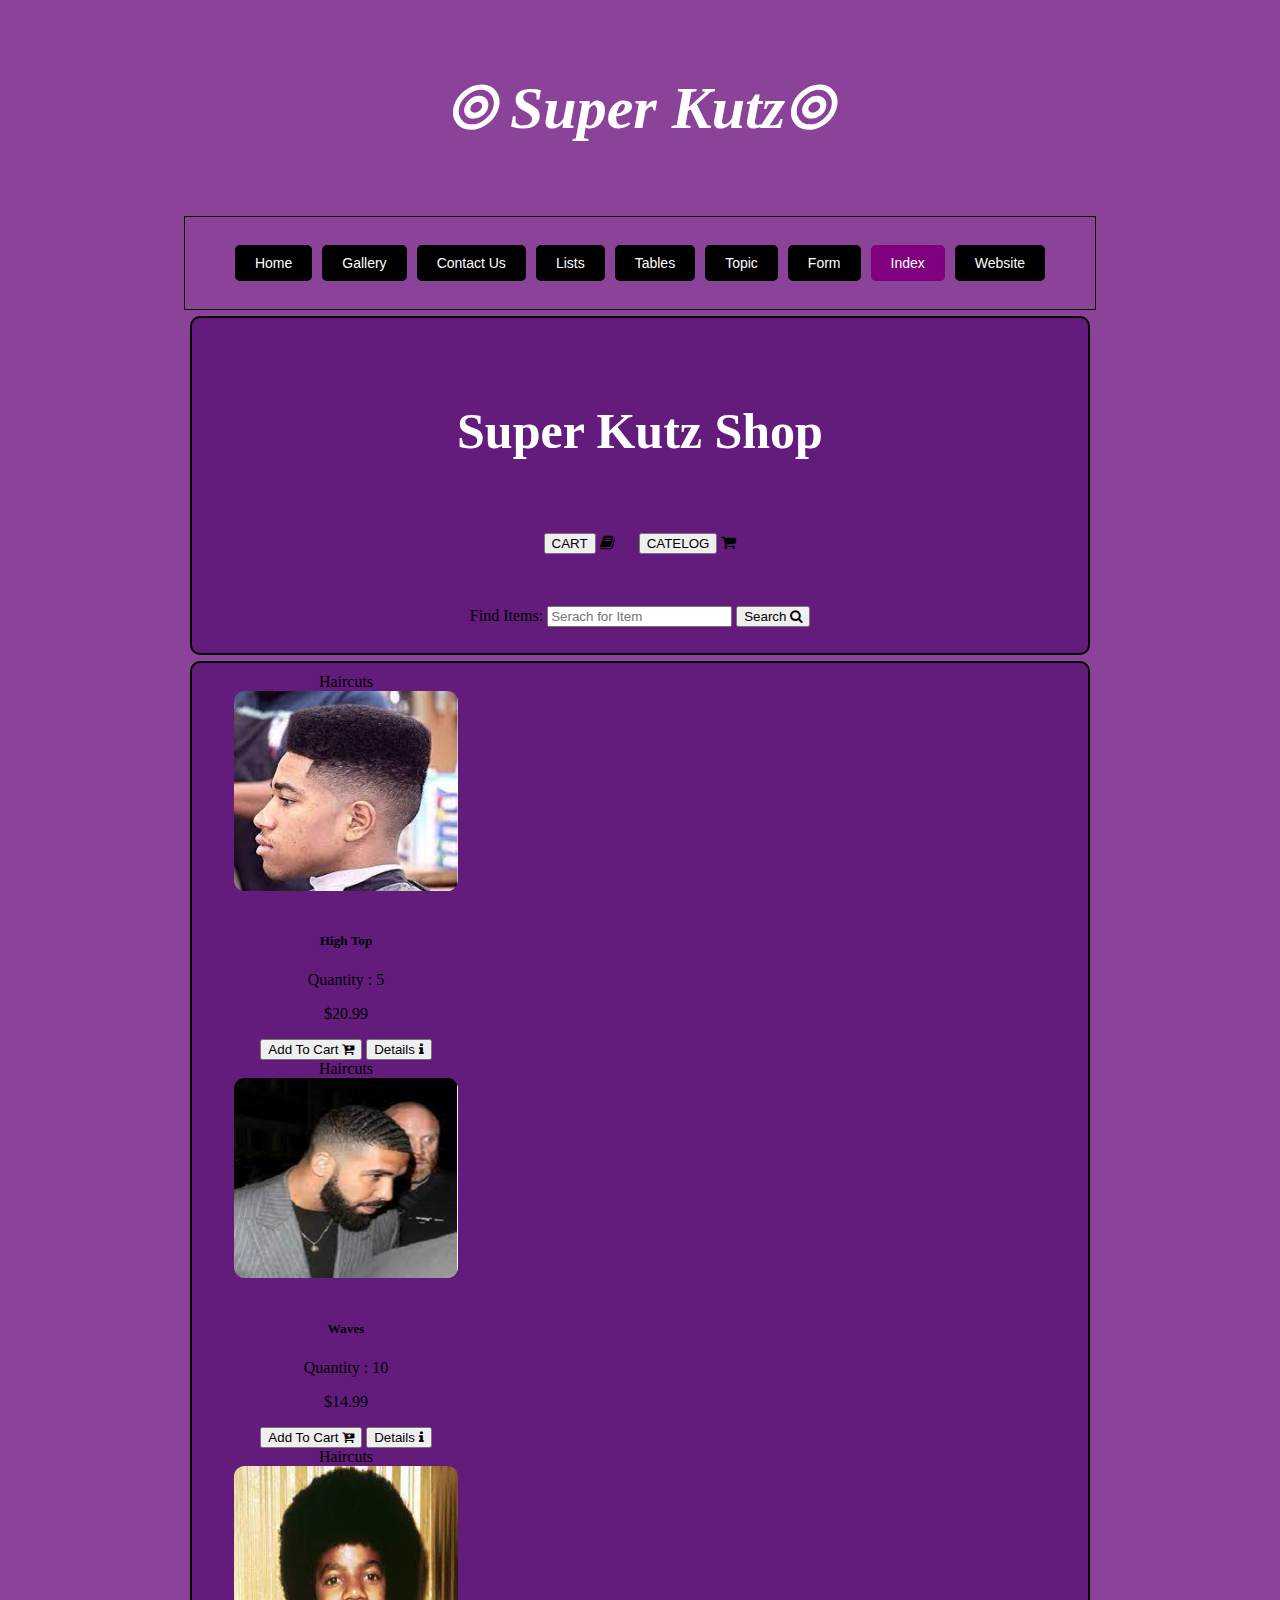
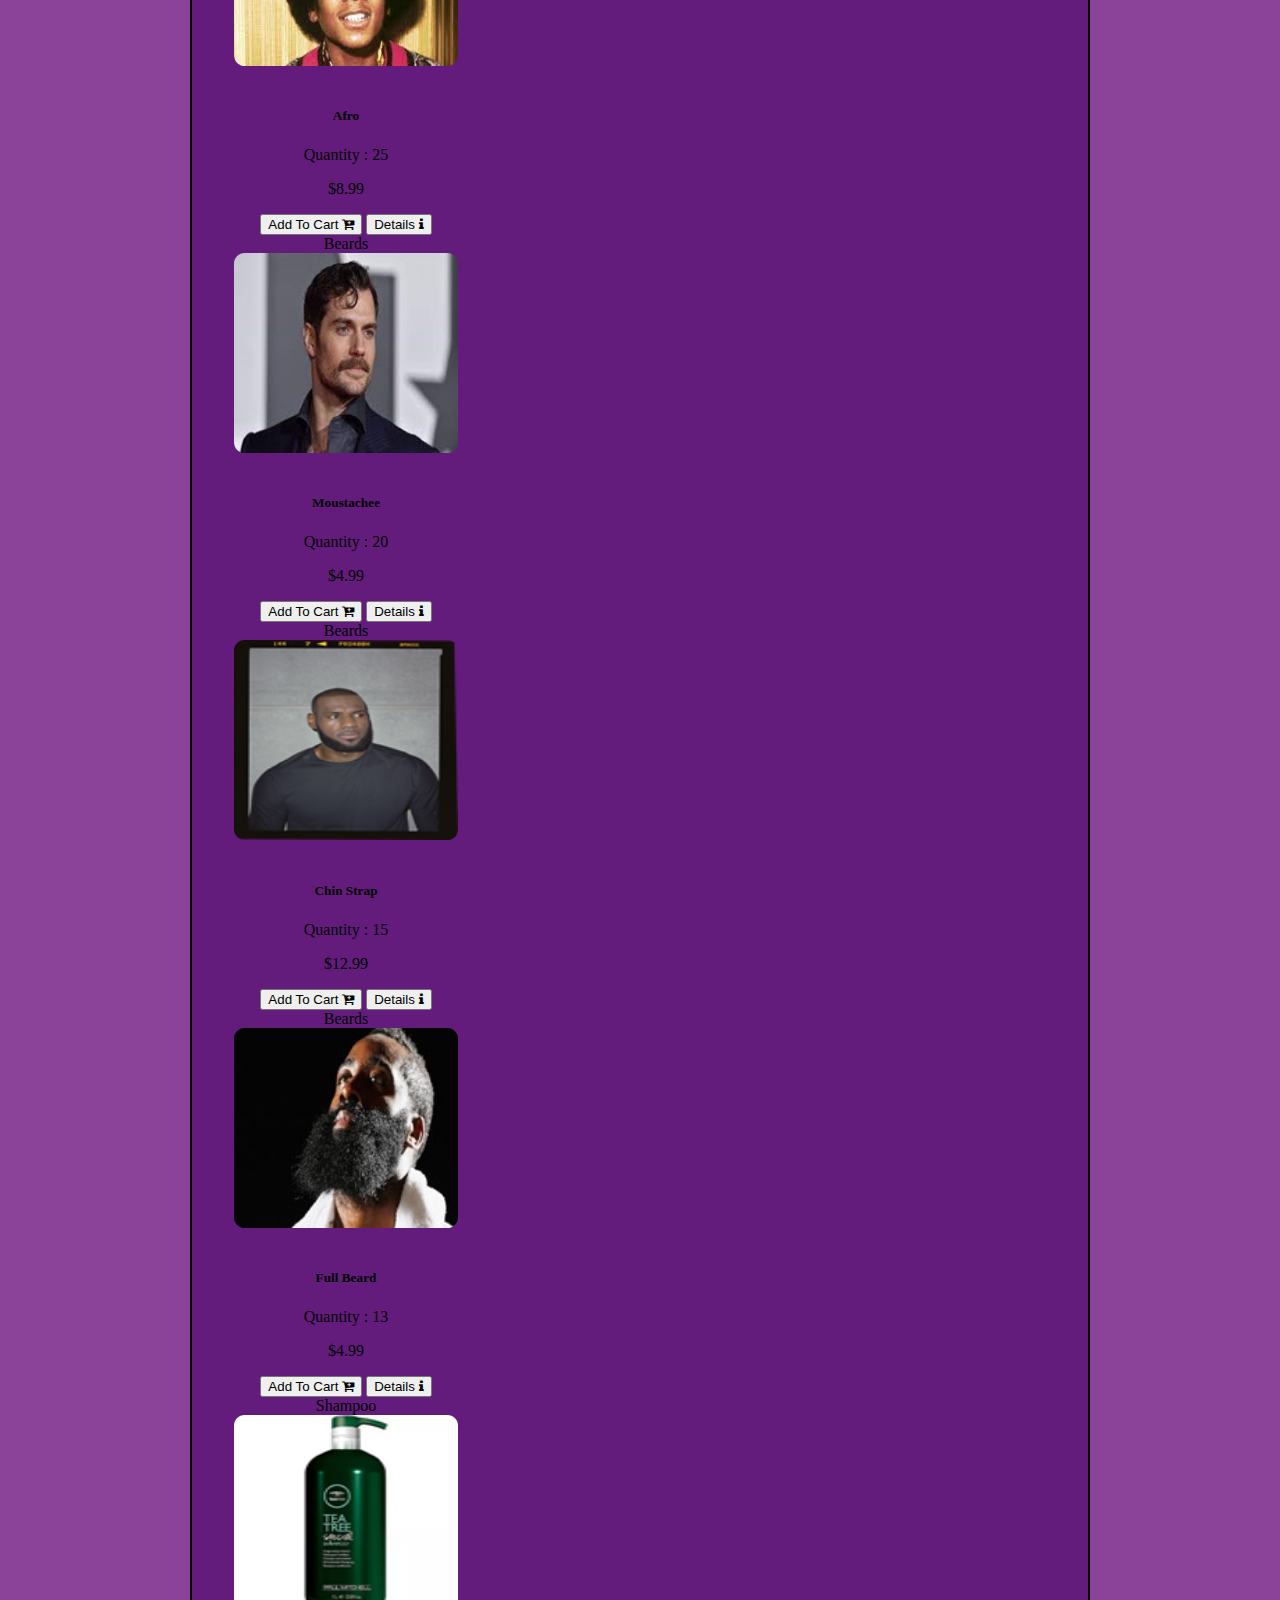
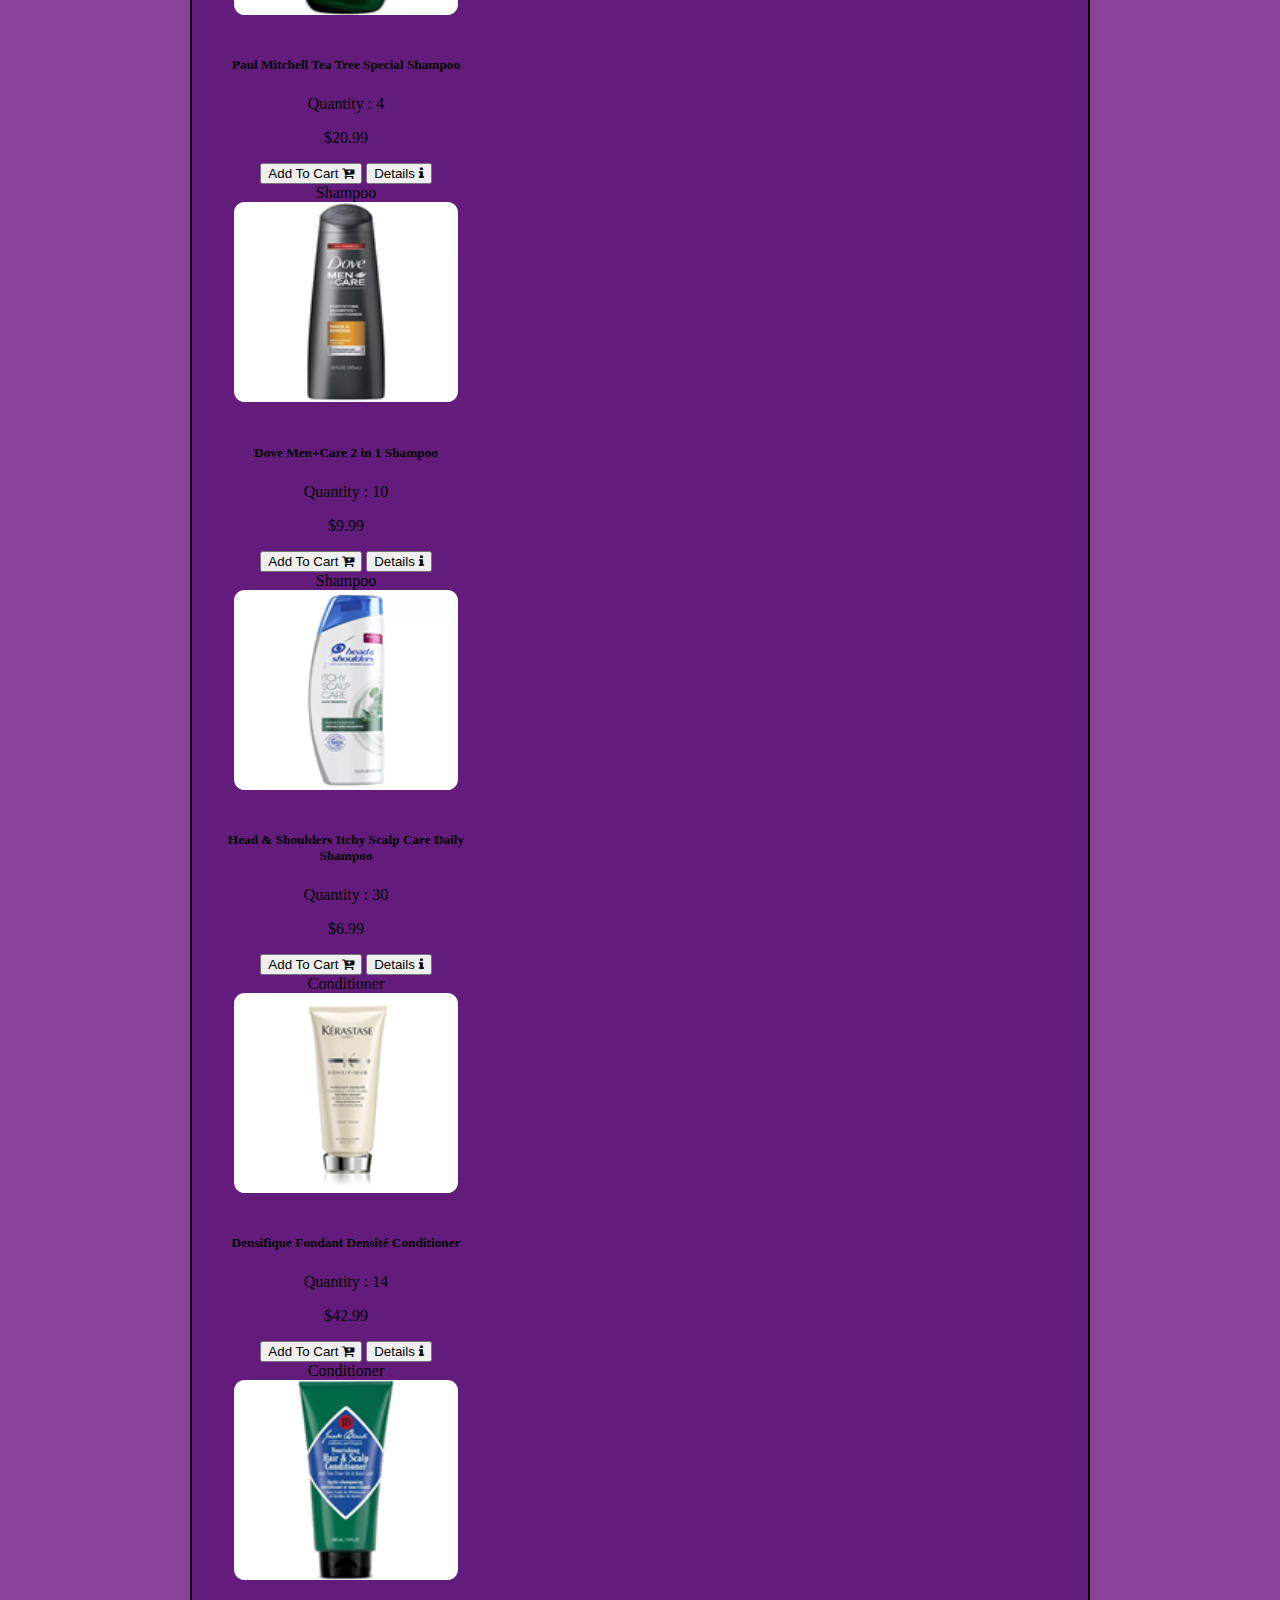
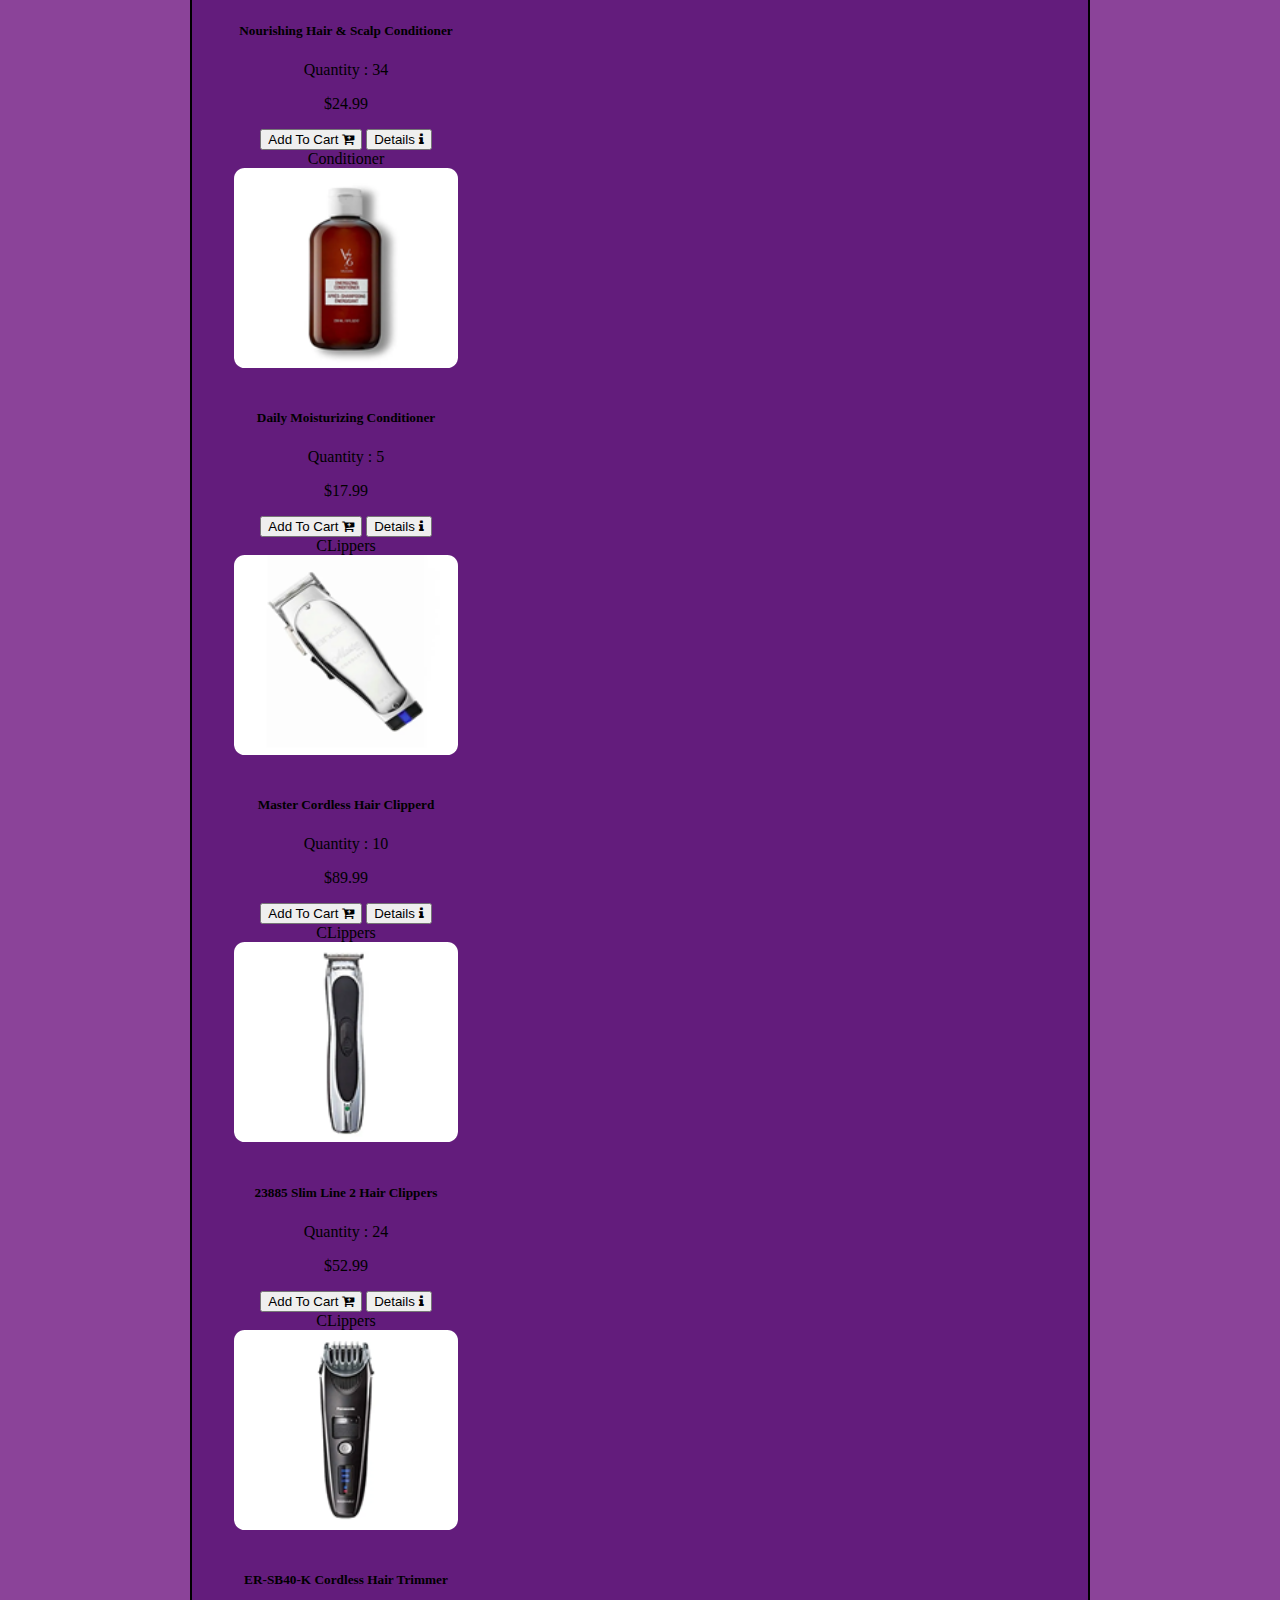
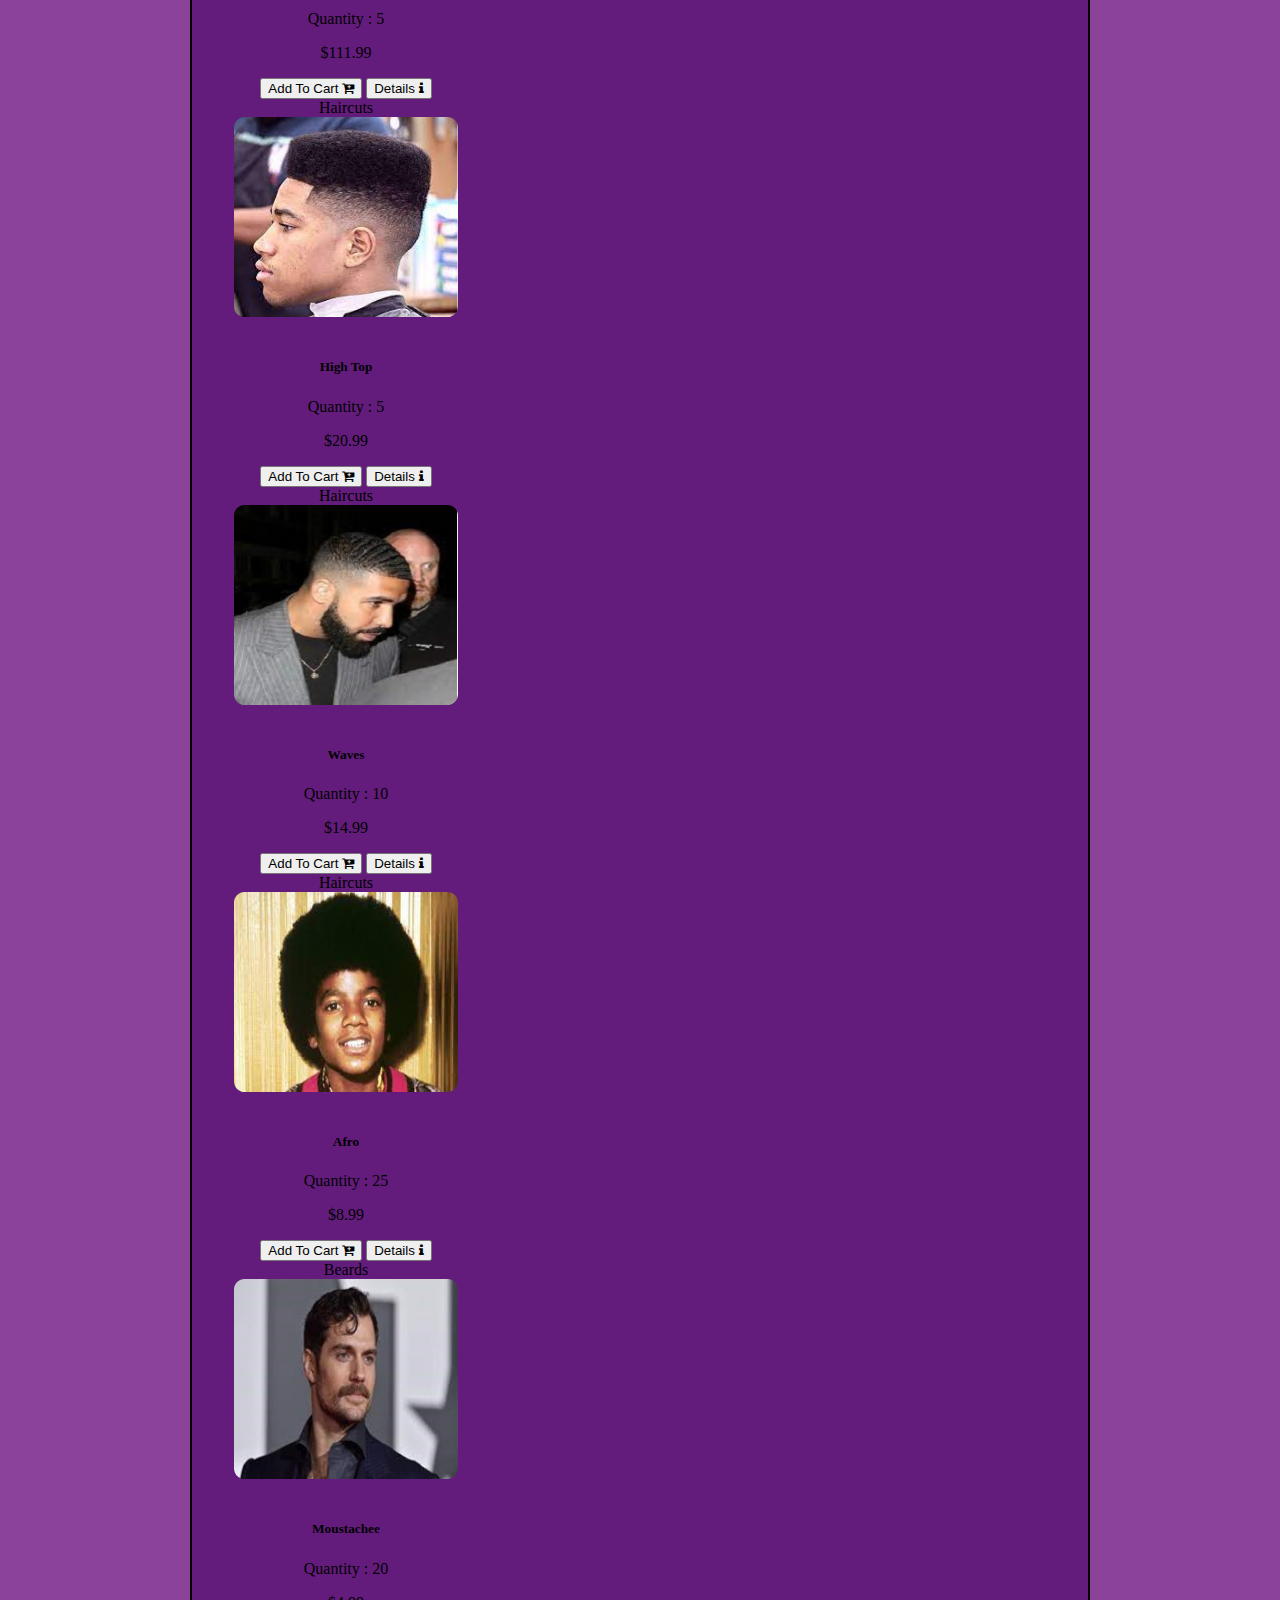
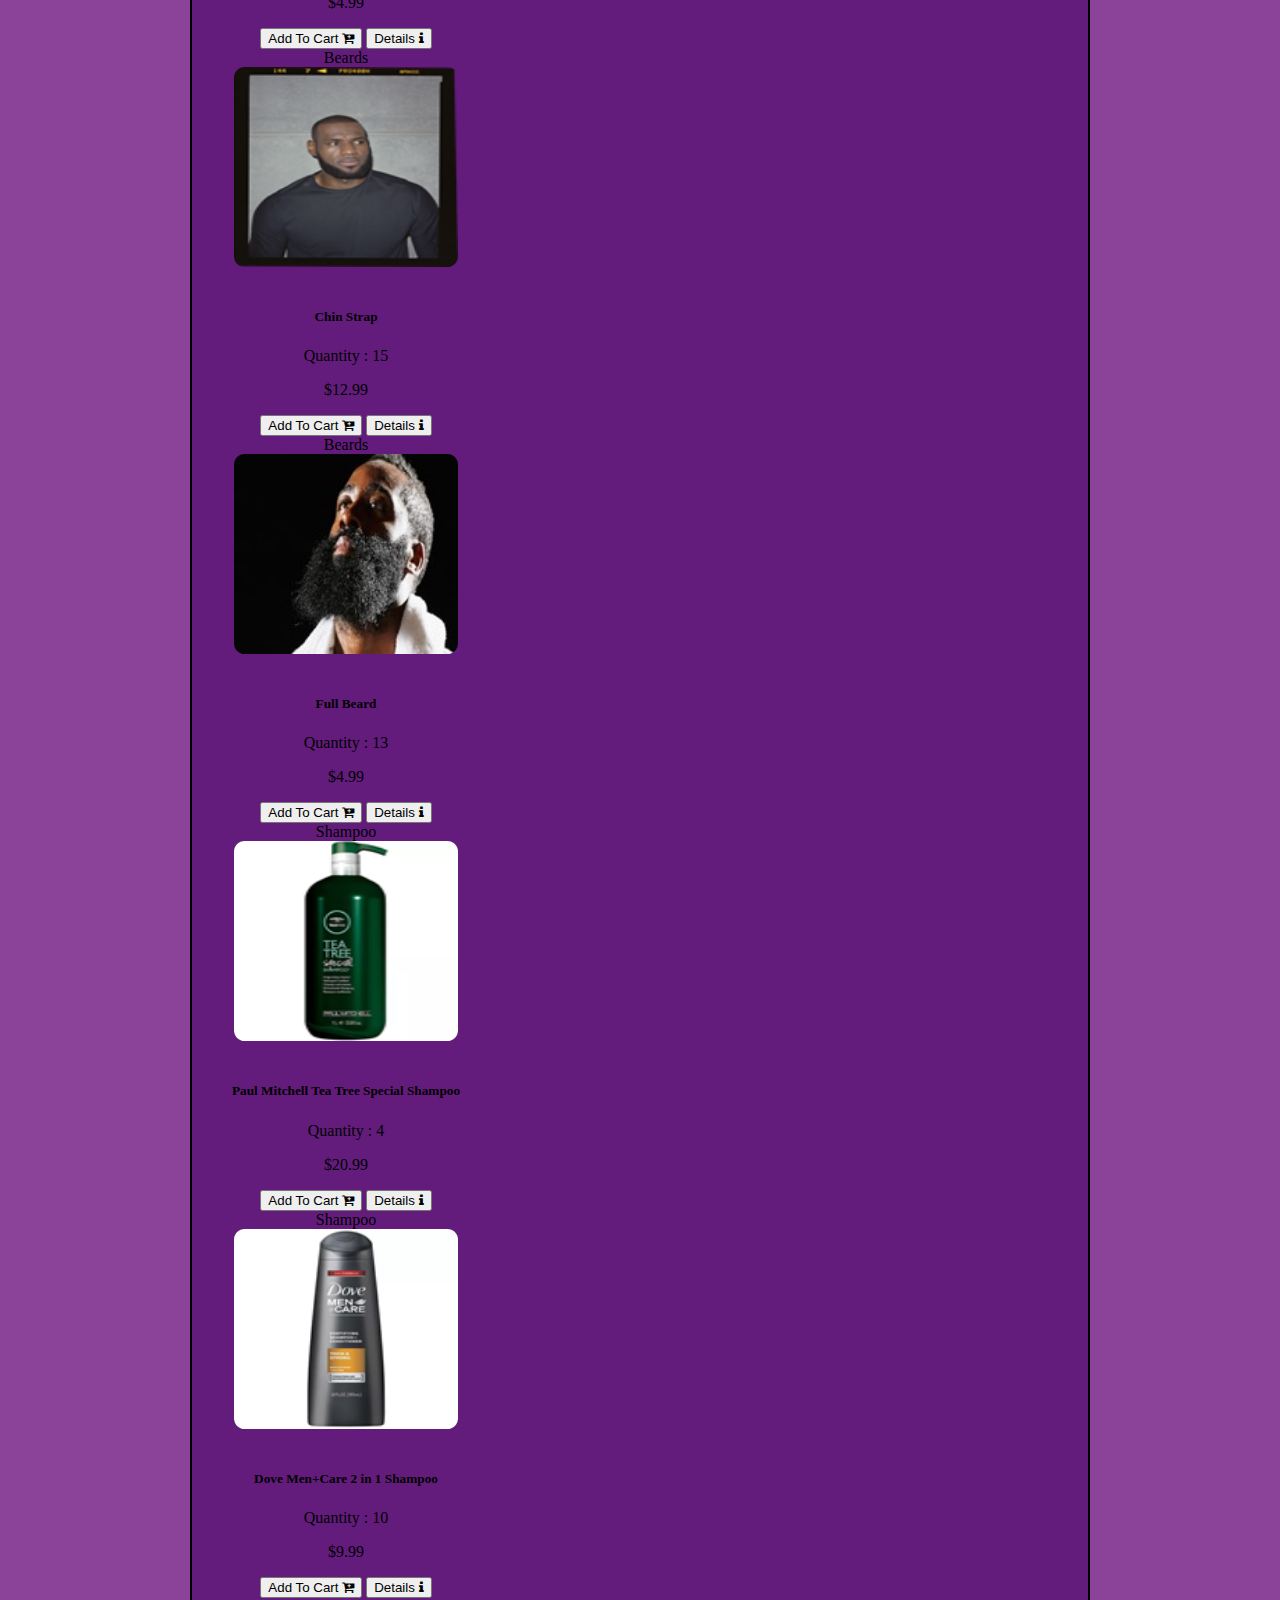
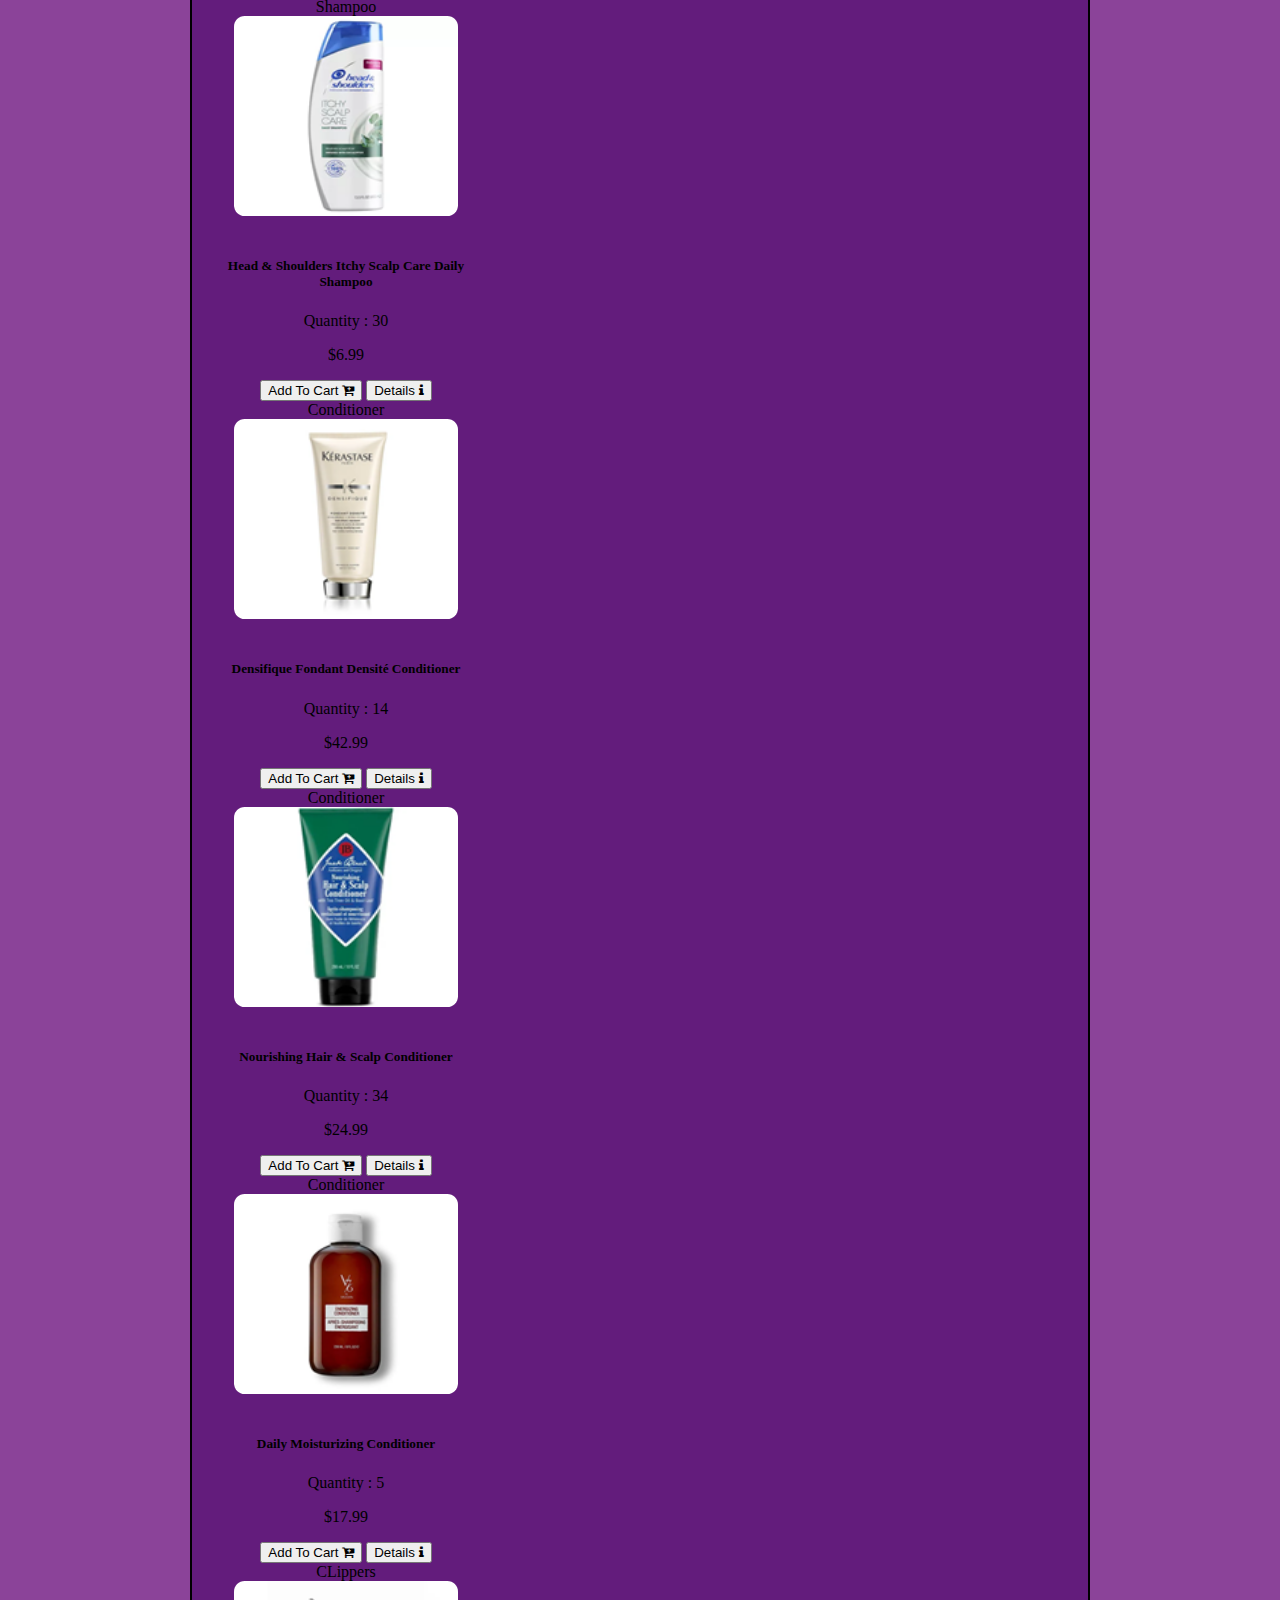
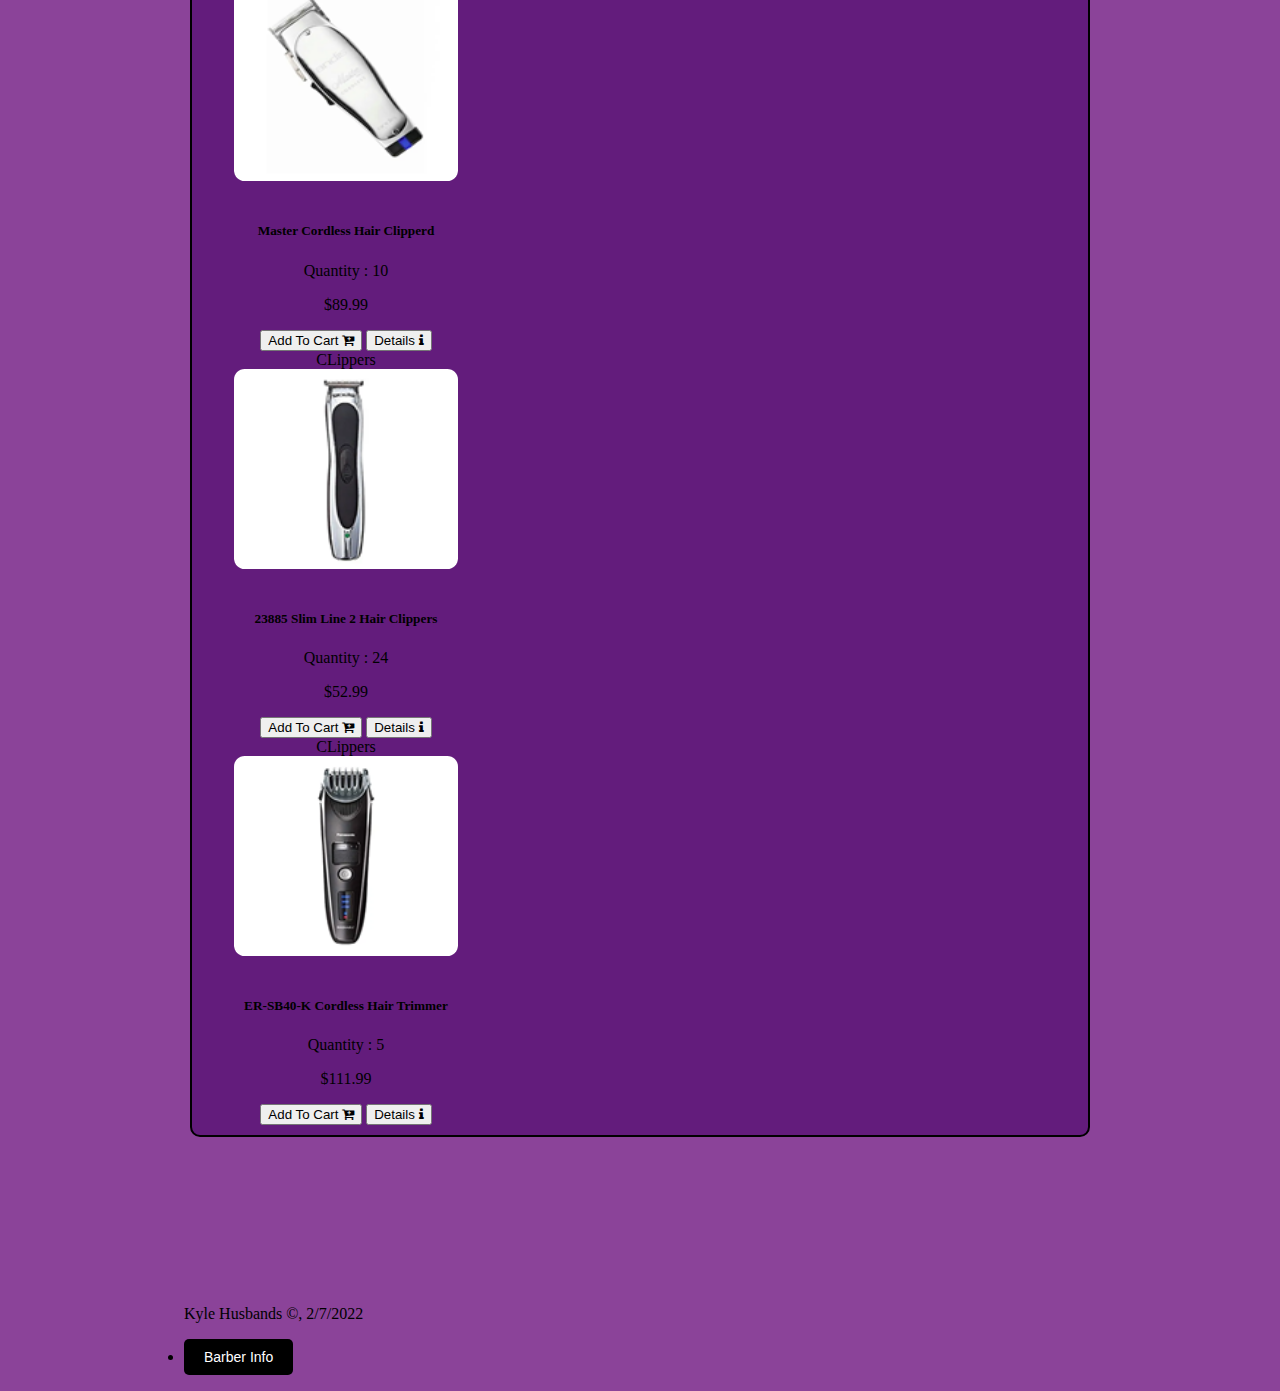
<file: index.html>
<!DOCTYPE html>
<html>

<head>
    <!--
	Welcome to Super Kutz!, the best barbershop in Montreal.
	Kyle Husbands
	2/7/2022
-->


    <meta charset="utf-8" />
    <title> SuperKutz Shop </title>
    <link rel="icon" type="myImages/Barbershop.png" sizes="32x32" href="favicon_io/favicon-32x32.png">
    <link href="style/style2.css" rel="stylesheet" />


	
	<meta charset="UFT-8" />

	<!--BootStrap CSS-->
	<link rel="stylesheet" href="https://cdn.jsdelivr.net/npm/bootstrap@5.1.3/dist/css/bootstrap.min.css" integrity="sha384-1BmE4kWBq78iYhFldvKuhfTAU6auU8tT94WrHftjDbrCEXSU1oBoqyl2QvZ6jIW3" crossorigin="anonymous">

	<!--Bootstrap JS-->
	<script src="https://cdn.jsdelivr.net/npm/bootstrap@5.1.3/dist/js/bootstrap.min.js" integrity="sha384-QJHtvGhmr9XOIpI6YVutG+2QOK9T+ZnN4kzFN1RtK3zEFEIsxhlmWl5/YESvpZ13" crossorigin="anonymous"></script>

	<!--Font-Awesome CSS-->
	<link rel="stylesheet" href="https://cdnjs.cloudflare.com/ajax/libs/font-awesome/4.7.0/css/font-awesome.min.css">

      <script src="https://cdn.jsdelivr.net/npm/jquery@3.6.0/dist/jquery.slim.min.js"></script>
  <script src="https://cdn.jsdelivr.net/npm/popper.js@1.16.1/dist/umd/popper.min.js"></script>
  <script src="https://cdn.jsdelivr.net/npm/bootstrap@4.6.1/dist/js/bootstrap.bundle.min.js"></script>

</head>


<body id = "myBody" onload="setUpCart()">

    <header >

    <center>
            <h1><cite><big>&olcir;&nbspSuper Kutz&olcir;</cite></big></h1>
        </center>

        <nav class="horizontalNavigation">
            <ul>
                <li><a href="home.html">Home</a></li>
                <li><a href="gallery.html">Gallery</a></li>
                <li><a href="contact.html">Contact Us</a></li>
                <li><a href="lists.html">Lists</a></li>
                <li><a href="tables.html">Tables</a></li>
                <li><a href="topic.html">Topic</a></li>
                <li><a href="form.html">Form</a></li>
                <li><a id="currentPage" href="index.html">Index</a></li>
                <li><a href="https://imperialbarbershop.com/en/" target="_blank">Website</a></li>
            </ul>
        </nav>

    </header>
    

	<div class="container1">
			<div class="container">
				<h1 class="display">Super Kutz Shop</h1>
				<div class="divCartOptions">
					<button class="btn btn-primary btn-purchase" onclick="viewCart()" type="button">CART</button>
						<i class="fa fa-book"></i>&nbsp&nbsp&nbsp&nbsp&nbsp
					</button>
					<button class="btn btn-primary btn-purchase" onclick="showListOfItems()" type="button">CATELOG</button>
						<i class="fa fa-shopping-cart" aria-hidden="true"></i>
					</button>
				</div>
                <br><br>
				<div class="divSearchBar">
					<p class="text-white">
						Find Items:
						<input type="text" id="carSearchBar" name="Name" placeholder="Serach for Item">
						<button type="button" class="btn btn-dark btn-sm" onclick="searchByKeyword()">
							Search
							<i class="fa fa-search"></i>
						</button>
					</p>
				</div>
			</div>
		<div id="divAlert" class="alert alert-primary" role="alert">

		</div>
	</div>


	<div id="divMainContainer">

	</div>

    <br><br><br><br><br><br><br>

    <script src="js/store.js" async></script>
    <script src="js/hairProducts.js" type="text/javascript"></script>
	<script src="js/category.js" type="text/javascript"></script>
</body>
            <footer>
                <p>
                    Kyle Husbands&nbsp&copy, 2/7/2022
                    <li><a href="https://en.wikipedia.org/wiki/Barber" target="_blank">Barber Info</a></li>
                </p>
            </footer>
           

</html>
</file>
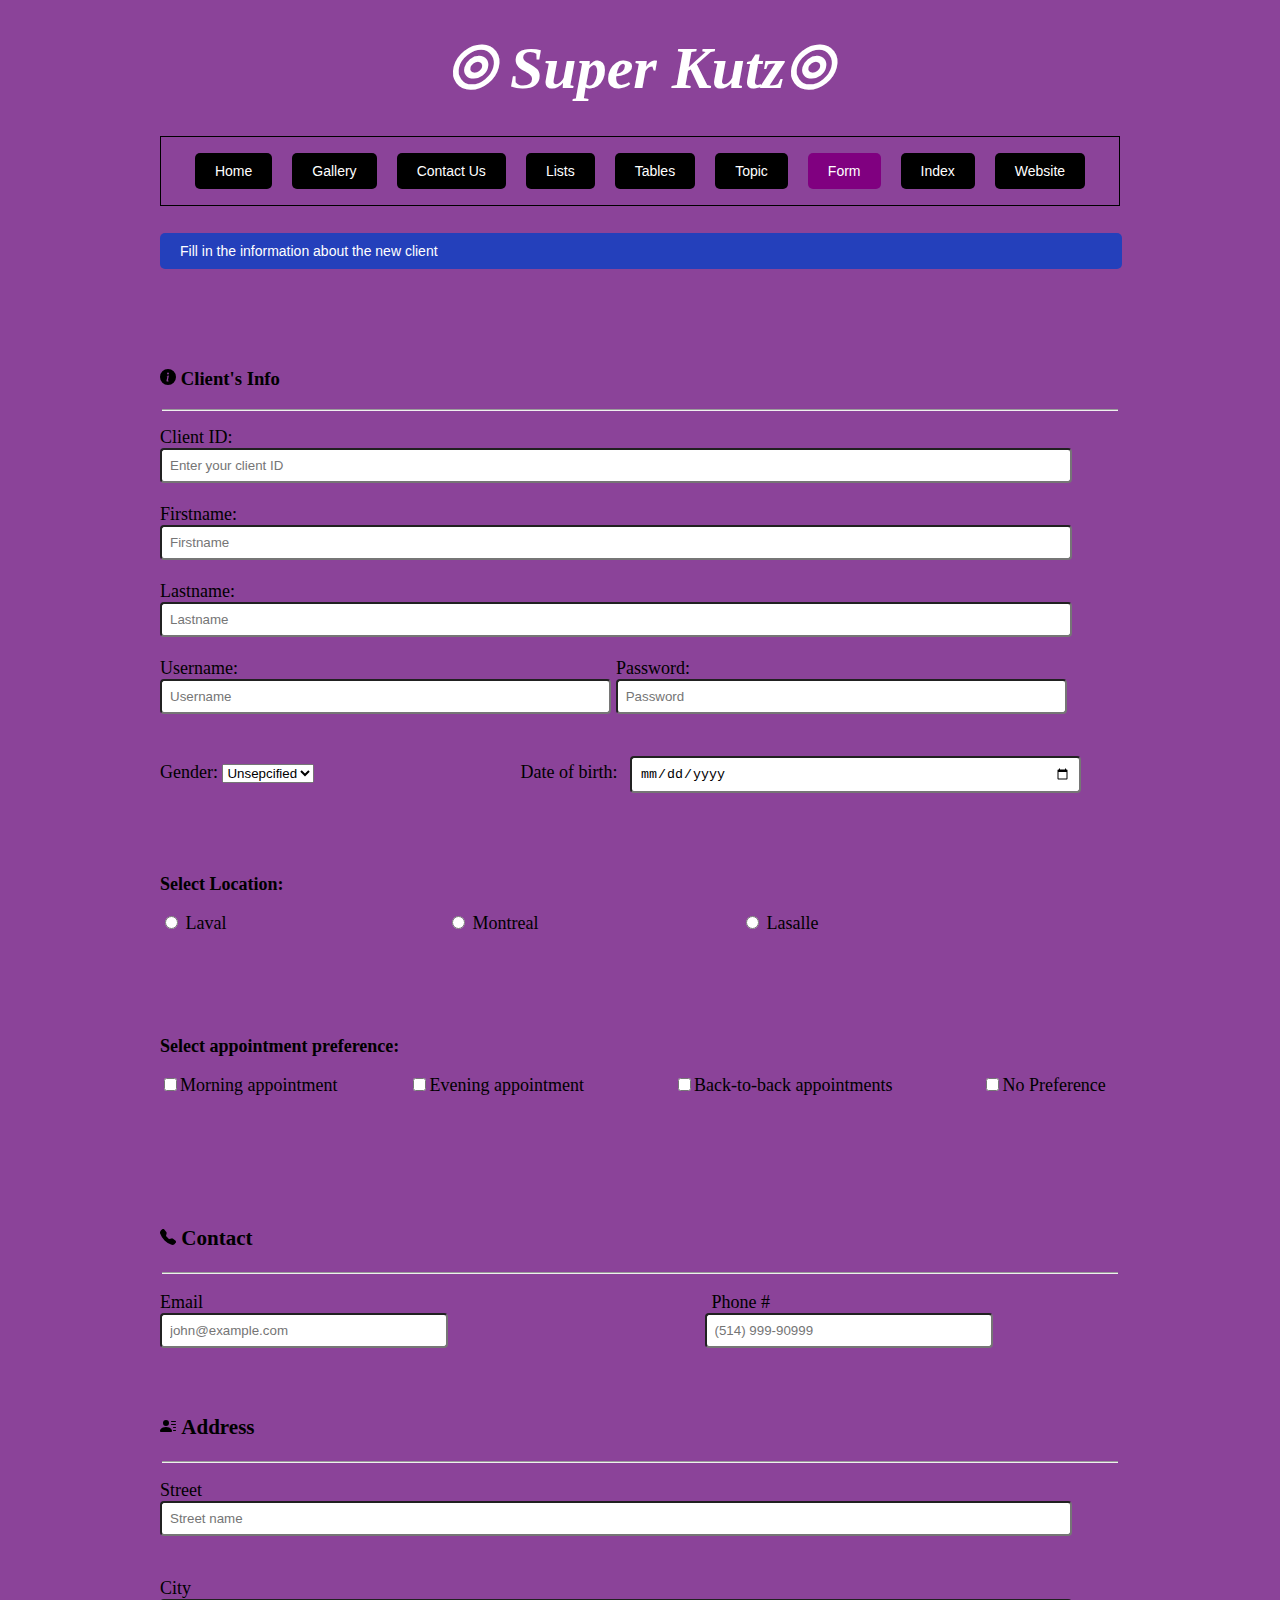
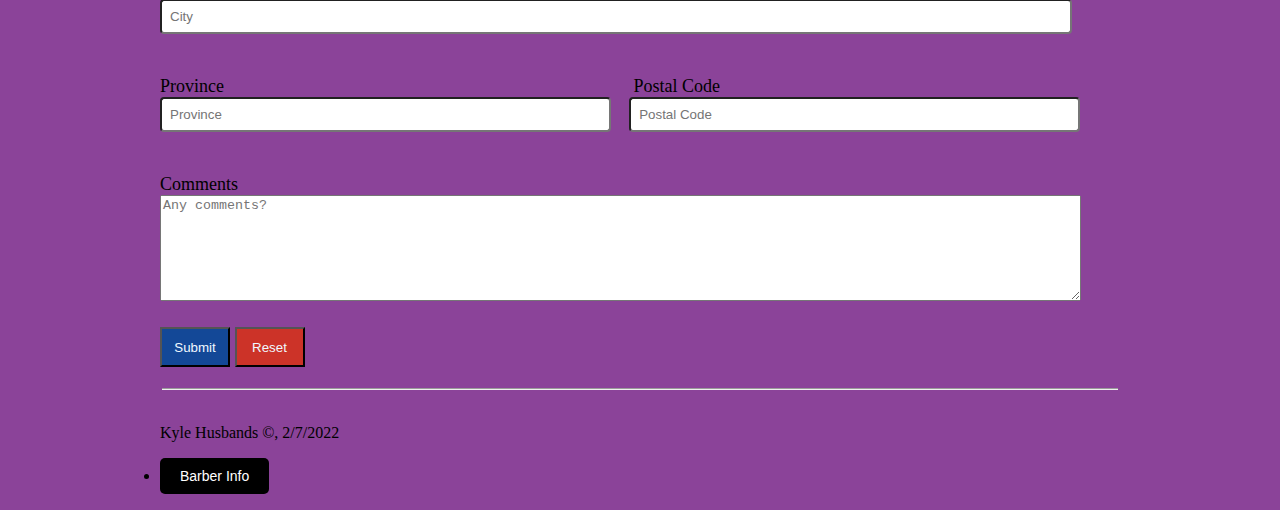
<file: form.html>
<!DOCTYPE html>
<html>

<head>
   <!--
	Welcome to Super Kutz!, the best barbershop in Montreal.
	Kyle Husbands
	2/7/2022
-->

   <meta charset="utf-8" />
   <title> Form </title>
   <link href="style/style3.css" rel="stylesheet" />
   <script src="https://ajax.googleapis.com/ajax/libs/jquery/3.6.0/jquery.min.js" ></script>
   <script src="js/form.js" async></script>


</head>

<body>
   <header>

      
      <center><h1><cite><big>&olcir;&nbspSuper Kutz&olcir;</cite></big></h1></center>

      
      <nav class="h">
         <ul>
            <li><a href="home.html">Home</a></li>
            <li><a href="gallery.html">Gallery</a></li>
            <li><a href="contact.html">Contact Us</a></li>
            <li><a href="lists.html">Lists</a></li>
            <li><a href="tables.html">Tables</a></li>
            <li><a href="topic.html">Topic</a></li>
            <li><a id="currentPage" href="form.html">Form</a></li>
            <li><a href="index.html">Index</a></li> 
            <li><a href="https://www.emporiumbarbershop.com/" target="_blank">Website</a></li>
         </ul>
      </nav>
   </header>
   <br>



   <div id="container">
      <h1 id = "myH1">Fill in the information about the new client</h1>
      <h5 id = "myH2"></h5>
      <h3><svg xmlns="http://www.w3.org/2000/svg" width="16" height="16" fill="currentColor" class="bi bi-info-circle-fill" viewBox="0 0 16 16">
         <path d="M8 16A8 8 0 1 0 8 0a8 8 0 0 0 0 16zm.93-9.412-1 4.705c-.07.34.029.533.304.533.194 0 .487-.07.686-.246l-.088.416c-.287.346-.92.598-1.465.598-.703 0-1.002-.422-.808-1.319l.738-3.468c.064-.293.006-.399-.287-.47l-.451-.081.082-.381 2.29-.287zM8 5.5a1 1 0 1 1 0-2 1 1 0 0 1 0 2z"/>
       </svg>&nbspClient's Info</h3>
       
       <fieldset></fieldset>

       
      <form id = "myForm">
         
         <label id="id">Client ID:</label><br>
         <input type="text" id="id2" name="stuID" placeholder="Enter your client ID ">
         <label id="idcheck" style="color: red;">
            Please enter a value
          </label><br><br>
         
         <label id="fname">Firstname:</label><br>
         <input type="text" id="fname2" name="fname" placeholder="Firstname">
         <label id="fnamecheck" style="color: red;">
            Please enter a value
          </label><br><br>
         <label id="lname">Lastname:</label><br>
         <input type="text" id="lname2" name="lname" placeholder="Lastname">
         <label id="lnamecheck" style="color: red;">
            Please enter a value
          </label><br><br>
         <label
            id="uname">Username:</label>&emsp;&emsp;&emsp;&emsp;&emsp;&emsp;&emsp;&emsp;&emsp;&emsp;&emsp;&emsp;&emsp;&emsp;&emsp;&emsp;&emsp;&emsp;&emsp;&emsp;&nbsp;&nbsp;&nbsp;
         <label id="pword">Password:</label><br>
         <input type="text" id="uname2" name="uname" placeholder="Username">
         <input type="text" id="pword2" name="pword" placeholder="Password"><br>
         <label id="unamecheck" style="color: red;">
            The username is required
         </label>&emsp;&emsp;&emsp;&emsp;&emsp;&emsp;&emsp;&emsp;&emsp;&emsp;&emsp;&emsp;&emsp;&emsp;&emsp;&emsp;&emsp;&emsp;&emsp;&emsp;&emsp;&emsp;&emsp;&emsp;&emsp;

          <label id="pwordcheck" style="color: red;">
            The password is required
          </label><br><br>
          
          <label id="gender">Gender:</label>

          <select id="gender2" name="gender">
            <option value="unsepcified2">Unsepcified</option>
            <option value="male2">Male</option>
            <option value="female2">Female</option></select>&emsp;&emsp;&emsp;&emsp;&emsp;&emsp;&emsp;&emsp;&emsp;&emsp;&nbsp;&nbsp;&nbsp;

           
         
        

         

         <label id="dob">Date of birth:</label>
         <input type="date" id="dob2" name="dob" placeholder="yyyy-mm-dd"><br>&emsp;&emsp;&emsp;&emsp;&emsp;&emsp;&emsp;&emsp;&emsp;&emsp;&nbsp;&nbsp;&nbsp;&emsp;&emsp;&emsp;&emsp;&emsp;&emsp;&emsp;&emsp;&emsp;&emsp;&nbsp;&nbsp;&nbsp;&nbsp;&nbsp;&nbsp;&nbsp;&nbsp;&nbsp;&nbsp;&nbsp;


         &nbsp;&nbsp;&nbsp;&nbsp;&nbsp;&nbsp;&nbsp;
         <label id="dobcheck" style="color: red;">
            The date of birth is required
         </label>
         
         <br><br><br>
         <p id = "location"><Strong>Select Location:</Strong></p>
         <input type="radio" id="laval2" name="laval3">
         <label id="laval">Laval</label>&emsp;&emsp;&emsp;&emsp;&emsp;&emsp;&emsp;&emsp;&emsp;&emsp;&emsp;&emsp;

         <input type="radio" id="montreal2" name="montreal3">
         <label id="montreal">Montreal</label>&emsp;&emsp;&emsp;&emsp;&emsp;&emsp;&emsp;&emsp;&emsp;&emsp;&emsp;

         <input type="radio" id="Lasalle2" name="Lasalle3">
         <label id="Lasalle">Lasalle</label><br><br><br>

         &emsp;&emsp;&emsp;&emsp;&emsp;&emsp;&emsp;&emsp;&emsp;&emsp;&emsp;&emsp;&emsp;&emsp;&emsp;&emsp;&emsp;&emsp;
         <label id="locationcheck" style="color: red;">
            Please select a Location
          </label>
         <br><br>

            <p id = "appointment"><Strong>Select appointment preference:</Strong></p>
            <label class="checkbox-inline">
               <input type="checkbox" value="" id = "morning2">Morning appointment&emsp;&emsp;&emsp;&nbsp;&nbsp;&nbsp;
             </label>
             <label class="checkbox-inline">
               <input type="checkbox" value="" id = "evening2">Evening appointment&emsp;&emsp;&emsp;&emsp;&nbsp;&nbsp;&nbsp;
             </label>
             <label class="checkbox-inline">
               <input type="checkbox" value="" id = "backtoback2">Back-to-back appointments&emsp;&emsp;&emsp;&emsp;&nbsp;&nbsp;&nbsp;
               </label>
               <label class="checkbox-inline">
               <input type="checkbox" value="" id = "no2">No Preference
             </label><br><br><br>

             &emsp;&emsp;&emsp;&emsp;&emsp;&emsp;&emsp;&emsp;&emsp;&emsp;&emsp;&emsp;&emsp;&emsp;&emsp;&emsp;&emsp;&emsp;
         <label id="appointmentcheck" style="color: red;">
            Please select an appointment
          </label>
         <br><br>

             <h3><br><svg xmlns="http://www.w3.org/2000/svg" width="16" height="16" fill="currentColor" class="bi bi-telephone-fill" viewBox="0 0 16 16">
               <path fill-rule="evenodd" d="M1.885.511a1.745 1.745 0 0 1 2.61.163L6.29 2.98c.329.423.445.974.315 1.494l-.547 2.19a.678.678 0 0 0 .178.643l2.457 2.457a.678.678 0 0 0 .644.178l2.189-.547a1.745 1.745 0 0 1 1.494.315l2.306 1.794c.829.645.905 1.87.163 2.611l-1.034 1.034c-.74.74-1.846 1.065-2.877.702a18.634 18.634 0 0 1-7.01-4.42 18.634 18.634 0 0 1-4.42-7.009c-.362-1.03-.037-2.137.703-2.877L1.885.511z"/>
             </svg>&nbspContact</h3>
             <fieldset></fieldset>
            
             <label id="email">Email</label>&emsp;&emsp;&emsp;&emsp;&emsp;&emsp;&emsp;&emsp;&emsp;&emsp;&emsp;&emsp;&emsp;&emsp;&emsp;&emsp;&emsp;&emsp;&emsp;&emsp;&emsp;&emsp;&emsp;&emsp;&emsp;&emsp;&emsp;&emsp;
             <label id="phone">Phone #</label><br>

             <input type="text" id="email2" name="email" placeholder="john@example.com">&emsp;&emsp;&emsp;&emsp;&emsp;&emsp;&emsp;&emsp;&emsp;&emsp;&emsp;&emsp;&emsp;&emsp;
             
             <input type="text" id="phone2" name="phone" placeholder="(514) 999-90999"><br>
             

             <label id="emailcheck" style="color: red;">
               The email is required
               </label>&emsp;&emsp;&emsp;&emsp;&emsp;&emsp;&emsp;&nbsp;&nbsp;&emsp;&emsp;&emsp;&emsp;&emsp;&emsp;&emsp;&nbsp;&emsp;&nbsp;&nbsp;&emsp;&emsp;&emsp;&emsp;&emsp;&emsp;&emsp;&nbsp;&emsp;&nbsp;&nbsp;&emsp;&emsp;&emsp;&emsp;&emsp;

               <label id="phonecheck" style="color: red;">
                  The phone number is required

               </label>&emsp;&emsp;&emsp;&emsp;

             
             <h3><br><svg xmlns="http://www.w3.org/2000/svg" width="16" height="16" fill="currentColor" class="bi bi-person-lines-fill" viewBox="0 0 16 16">
               <path d="M6 8a3 3 0 1 0 0-6 3 3 0 0 0 0 6zm-5 6s-1 0-1-1 1-4 6-4 6 3 6 4-1 1-1 1H1zM11 3.5a.5.5 0 0 1 .5-.5h4a.5.5 0 0 1 0 1h-4a.5.5 0 0 1-.5-.5zm.5 2.5a.5.5 0 0 0 0 1h4a.5.5 0 0 0 0-1h-4zm2 3a.5.5 0 0 0 0 1h2a.5.5 0 0 0 0-1h-2zm0 3a.5.5 0 0 0 0 1h2a.5.5 0 0 0 0-1h-2z"/>
             </svg>&nbspAddress</h3>
             <fieldset></fieldset>
             

             <label id="street">Street</label><br>
             
             <input type="text" id="street2" name="street" placeholder="Street name"><br>
             <label id="streetcheck" style="color: red;">
               The street is required
            </label><br><br>

             <label id="city">City</label><br>
             <input type="text" id="city2" name="city" placeholder="City"><br>
             <label id="citycheck" style="color: red;">
               The city is required
            </label><br><br>
             <label id="province">Province</label>&emsp;&emsp;&emsp;&emsp;&emsp;&emsp;&emsp;&emsp;&emsp;&emsp;&emsp;&emsp;&emsp;&emsp;&emsp;&emsp;&emsp;&emsp;&emsp;&emsp;&emsp;&emsp;&nbsp;&nbsp;
             <label id="postal">Postal Code</label><br>

             <input type="text" id="province2" name="province" placeholder="Province">&nbsp;&nbsp;&nbsp;
             <input type="text" id="postal2" name="postal" placeholder="Postal Code"><br>
             <label id="provincecheck" style="color: red;">
               The province is required
            </label>&emsp;&emsp;&emsp;&emsp;&emsp;&emsp;&emsp;&emsp;&emsp;&emsp;&emsp;&emsp;&emsp;&emsp;&emsp;&emsp;&emsp;&emsp;&emsp;&emsp;&emsp;&emsp;&emsp;&emsp;&emsp;&emsp;
            <label id="postalcheck" style="color: red;">
               The postal code is required
            </label><br><br>

             <label id="comments">Comments</label><br>
             <textarea id="comments" name="comments2" placeholder="Any comments?"></textarea><br>

             <br>
             <button id ="Submit" onclick="validateForm()" type="button">Submit</button>
             <button id ="Reset" onclick="resetForm()" type="button">Reset</button>

             <br><br>
             <fieldset></fieldset>

      </form>
     
   </div>


   <footer>
      <p>
         Kyle Husbands&nbsp&copy, 2/7/2022
         <li><a href="https://en.wikipedia.org/wiki/Barber" target="_blank">Barber Info</a></li>
      </p>
   </footer>
</body>

</html>
</file>
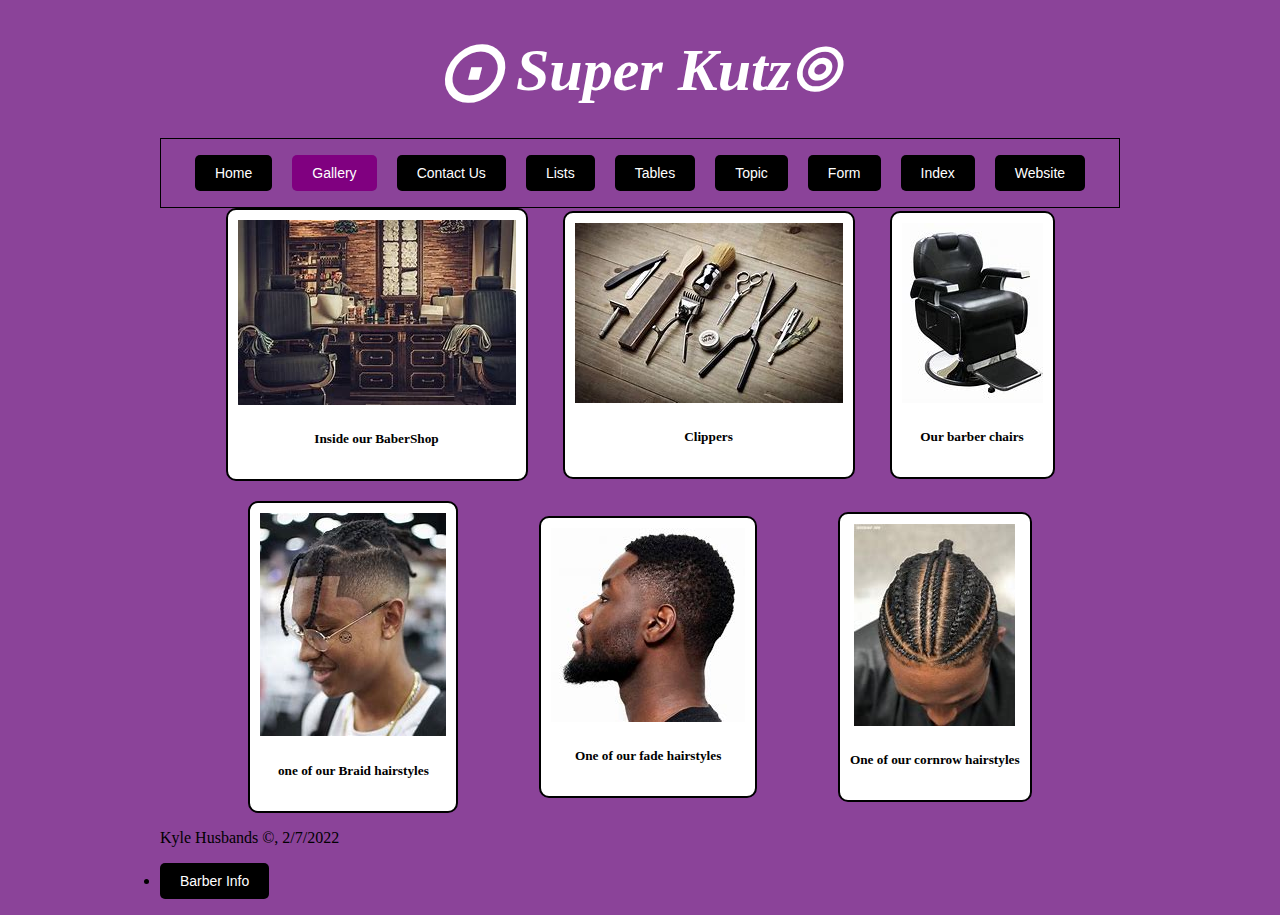
<file: gallery.html>
<!DOCTYPE html>
<html>

<head>
<!--
	Welcome to Super Kutz!, the best barbershop in Montreal.
	Kyle Husbands
	2/7/2022
-->

<meta charset="utf-8" />
<title> Gallery </title>
<link href = "style/style.css" rel= "stylesheet" />
</head>

<body>
<header>

<center><h1><cite><big>&xodot;&nbspSuper Kutz&olcir;</cite></big></h1></center>

      <nav class="horizontalNavigation">
         <ul>
			<li><a href="home.html">Home</a></li>
			<li><a id="currentPage" href="gallery.html">Gallery</a></li>
            <li><a href="contact.html">Contact Us</a></li>
            <li><a href="lists.html">Lists</a></li>
			<li><a href="tables.html">Tables</a></li>
			<li><a href="topic.html">Topic</a></li>
			<li><a href="form.html">Form</a></li> 
			<li><a href="index.html">Index</a></li> 
	    <li><a href="https://www.commonroombarbers.com/menu" target="_blank">Website</a></li>
         </ul>
      </nav>

	  <div class="myImg1">
		  <div class="myImg2">

			<figure>
				<img src="myImages/1.jpg" alt="BarberShop" />
				<h5>Inside our BaberShop</h5>
				</figure>
				<figure>
					<img src="myImages/2.jpg" alt="Clippers" />
					<h5>Clippers</h5>
					</figure>
					<figure>
						<img src="myImages/3.jpg" alt="Chair" />
						<h5>Our barber chairs</h5>
						</figure>
						</div>
						<div class="myImg3">
							<figure>
							<img src="myImages/4.jpg" alt="Braids" />
							<h5>one of our Braid hairstyles</h5>
							</figure>
							<figure>
								<img src="myImages/5.jpg" alt="Fade" />
								<h5>One of our fade hairstyles</h5>
								</figure>
								<figure>
									<img src="myImages/6.jpg" alt="cornrows" />
									<h5>One of our cornrow hairstyles</h5>
							</figure>
	  					</div>
</header>
<nav>
</nav>
</body>
<footer>
	<p>
		Kyle Husbands&nbsp&copy, 2/7/2022
	 <li><a href="https://en.wikipedia.org/wiki/Barber" target="_blank">Barber Info</a></li>
	</p>
   </footer>
</html>
</file>
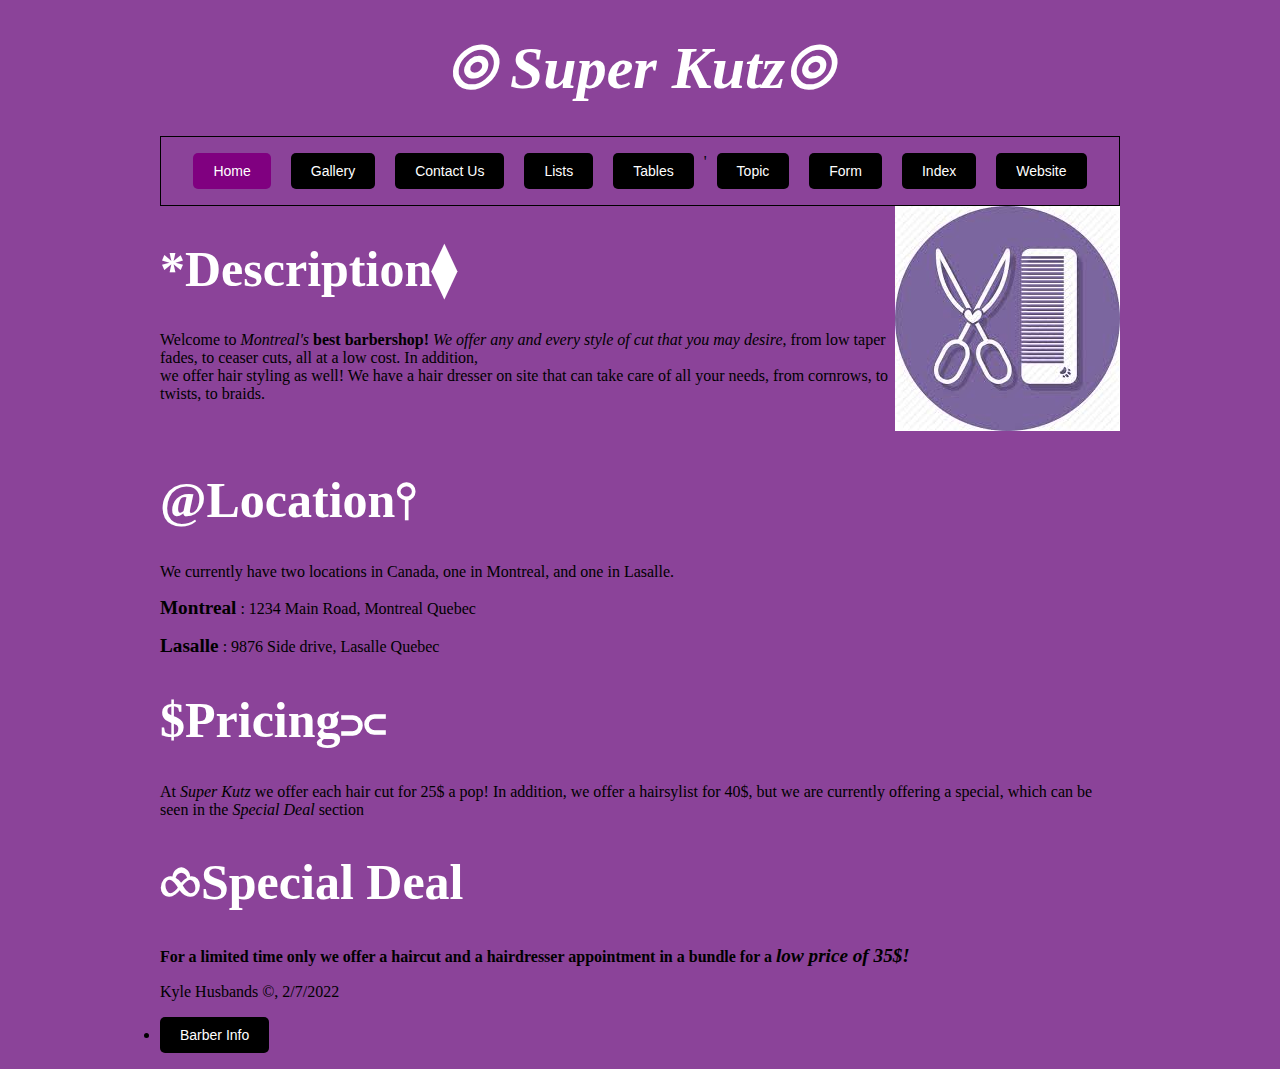
<file: home.html>
<!DOCTYPE html>
<html>

<head>
<!--
	Welcome to Super Kutz!, the best barbershop in Montreal.
	Kyle Husbands
	2/7/2022
-->

<meta charset="utf-8" />
<title> Home </title>
<link href = "style/style.css" rel= "stylesheet" />
</head>

<body>
<header>

<center><h1><cite><big>&olcir;&nbspSuper Kutz&olcir;</cite></big></h1></center>

      <nav class="horizontalNavigation">
         <ul>
            <li><a id="currentPage" href="home.html">Home</a></li>
            <li><a href="gallery.html">Gallery</a></li>
            <li><a href="contact.html">Contact Us</a></li>
            <li><a href="lists.html">Lists</a></li>
            <li><a href="tables.html">Tables</a></li>
            '<li><a href="topic.html">Topic</a></li>
            <li><a href="form.html">Form</a></li>   
            <li><a href="index.html">Index</a></li> 
	         <li><a href="https://www.emporiumbarbershop.com/" target="_blank">Website</a></li>
         </ul>
      </nav>
      
      <img align="right" src="myImages/clippers.jpg"  alt="Super Kutz" />
      
</header>
<nav>
<section id="leftColumn">
   <h1>&ast;Description&lozf;</h1>
   <p> Welcome to <em>Montreal's</em> <strong>best barbershop!</strong> <dfn>We offer any and every style of cut that you may desire</dfn>, 
   from low taper fades, to ceaser cuts, all at a low cost.
   In addition, <br>we offer hair styling as well! We have a hair dresser on site that can take care of all your needs, from cornrows, to twists, to braids.
   </p>
</section>
<p></p>
<p></p>
</nav>
<article>


<br/>
</article>
<article>

</article>
<article>
<h1>&commat;Location&cirmid;</h1>
<p>We currently have two locations in Canada, one in Montreal, and one in Lasalle.</p>
   <p><big><b>Montreal</b></big> : 1234 Main Road, Montreal Quebec</p>
   <p><big><b>Lasalle</b></big> : 9876 Side drive, Lasalle Quebec</p> 
</article>
<article>
<h1>&dollar;Pricing&suphsub;</h1>
<p>At <cite>Super Kutz</cite> we offer each hair cut for 25$ a pop! In addition, we offer a hairsylist for 40$, but we are currently offering a special, which can be seen in the <dfn>Special Deal</dfn> section</p>
</article>
<article>
<h1>&infintie;Special Deal</h1>
<p><strong>For a limited time only we offer a haircut and a hairdresser appointment in a bundle for a <big><i>low price of 35$!</i></big></strong></p>
</article>
<footer>
   <p>
		Kyle Husbands&nbsp&copy, 2/7/2022
	 <li><a href="https://en.wikipedia.org/wiki/Barber" target="_blank">Barber Info</a></li>
	</p>
</footer>
</body>

</html>
</file>
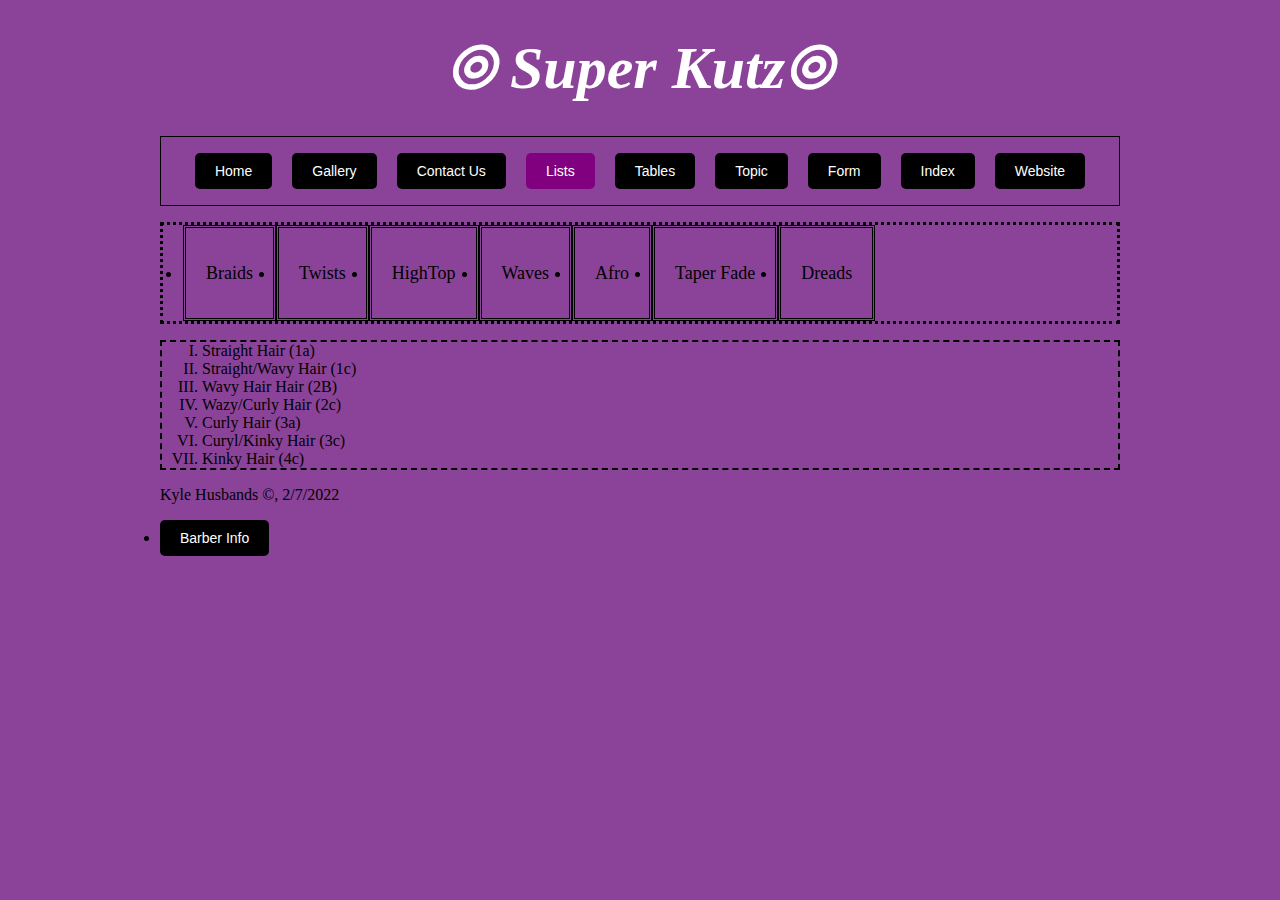
<file: lists.html>
<!DOCTYPE html>
<html>

<head>
<!--
	Welcome to Super Kutz!, the best barbershop in Montreal.
	Kyle Husbands
	2/7/2022
-->

<meta charset="utf-8" />
<title> Lists </title>
<link href = "style/style.css" rel= "stylesheet" />
</head>

<body>
   <!--<img src="myImages/barbershop.png" id="test">-->
  
<header>

<center><h1><cite><big>&olcir;&nbspSuper Kutz&olcir;</cite></big></h1></center>

      <nav class="horizontalNavigation">
         <ul>
            <li><a href="home.html">Home</a></li>
            <li><a href="gallery.html">Gallery</a></li>
            <li><a href="contact.html">Contact Us</a></li>
            <li><a id="currentPage" href="lists.html">Lists</a></li>  
            <li><a href="tables.html">Tables</a></li>
            <li><a href="topic.html">Topic</a></li>
            <li><a href="form.html">Form</a></li>  
            <li><a href="index.html">Index</a></li> 
	         <li><a href="https://www.groominglounge.com/pages/best-mens-hair-style-guide-tip" target="_blank">Website</a></li>
         </ul>
      </nav>
      
</header>

<article>
   <ul>
         <li class="Braids"> Braids
            <img src = "myImages/Braids.jpg"></li>
         <li class="Twists"> Twists
         <img src = "myImages/twists.jpg"></li>
         <li class="HighTop"> HighTop
         <img src = "myImages/HighTop.jpg"></li>
         <li class="Waves"> Waves
         <img src = "myImages/waves.jpg"></li>
         <li class="Afro"> Afro
         <img src = "myImages/afro.jpg"></li>
         <li class="TaperFade"> Taper Fade
            <img src = "myImages/TaperFade.jpg"></li>
         <li class="dreads"> Dreads
         <img src = "myImages/dreads.jpg"></li>
      

      </ul>
      <ol>
         <li> Straight Hair (1a)</li>
         <li> Straight/Wavy Hair (1c)</li>
         <li> Wavy Hair Hair (2B)</li>
         <li> Wazy/Curly Hair (2c)</li>
         <li> Curly Hair (3a)</li>
         <li> Curyl/Kinky Hair (3c)</li>
         <li> Kinky Hair (4c)</li>
         </ol>

</article>
<footer>

	<p>
		Kyle Husbands&nbsp&copy, 2/7/2022
	 <li><a href="https://en.wikipedia.org/wiki/Barber" target="_blank">Barber Info</a></li>
	</p>
</footer>
</body>

</html>
</file>
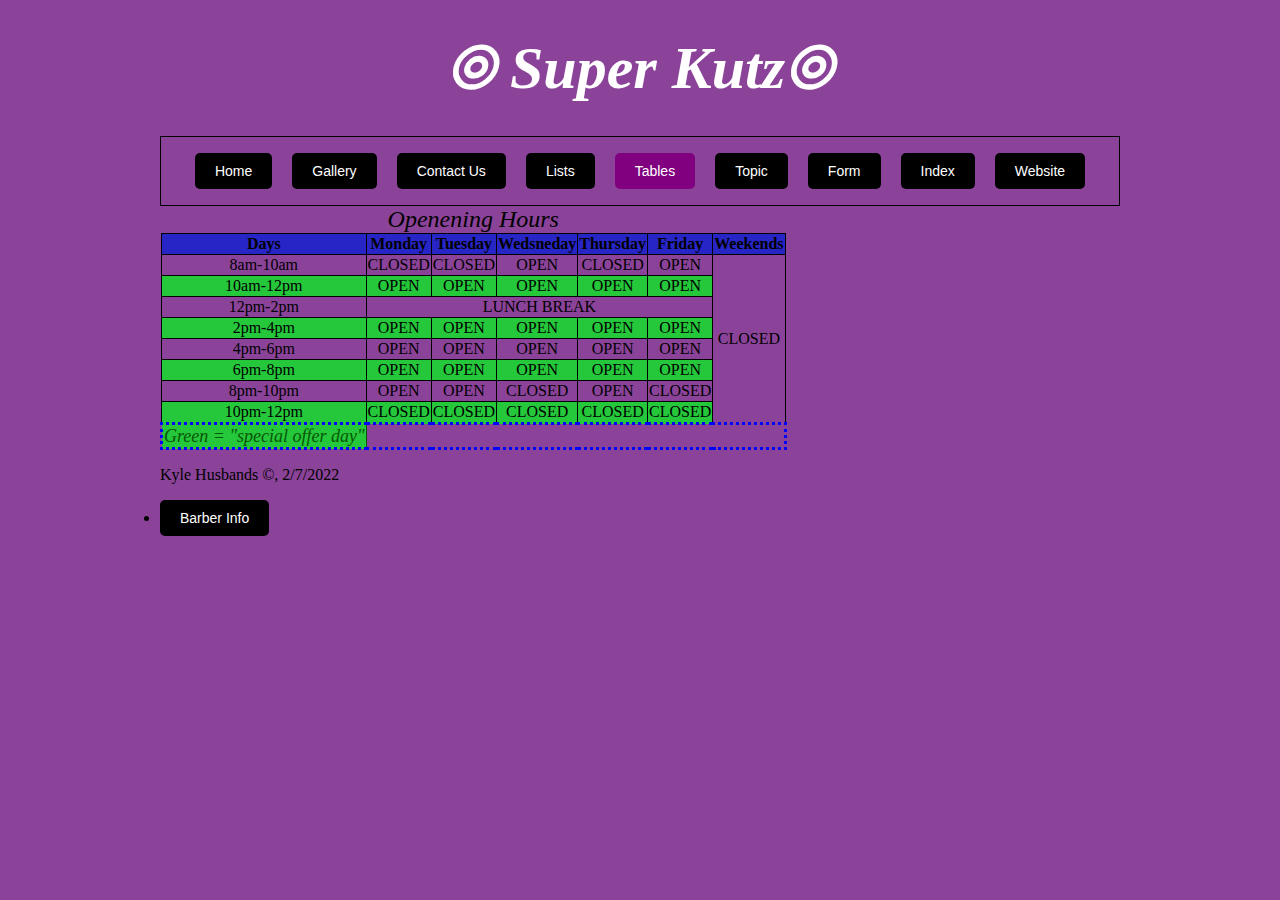
<file: tables.html>
<!DOCTYPE html>
<html>

<head>
<!--
	Welcome to Super Kutz!, the best barbershop in Montreal.
	Kyle Husbands
	2/7/2022
-->

<meta charset="utf-8" />
<title> Tables </title>
<link href = "style/style.css" rel= "stylesheet" />
</head>

<body>
<header>

<center><h1><cite><big>&olcir;&nbspSuper Kutz&olcir;</cite></big></h1></center>

      <nav class="horizontalNavigation">
         <ul>
            <li><a href="currentPage" href="home.html">Home</a></li>
            <li><a href="gallery.html">Gallery</a></li>
            <li><a href="contact.html">Contact Us</a></li>
            <li><a href="lists.html">Lists</a></li> 
            <li><a id="currentPage" href="tables.html">Tables</a></li>
            <li><a href="topic.html">Topic</a></li>
            <li><a href="form.html">Form</a></li> 
            <li><a href="index.html">Index</a></li> 
	         <li><a href="https://www.emporiumbarbershop.com/" target="_blank">Website</a></li>
         </ul>
      </nav>
      </header>

      <div id = "container">

         <table>

            
               <caption>Openening Hours</caption>
               <thead>
           
              <th>Days</th>
               <th>Monday</th>
               <th>Tuesday</th>
               <th>Wedsneday</th>
               <th>Thursday</th>
               <th>Friday</th>
               <th>Weekends</td>
               
            </thead>
            <tbody>
             <tr>
              <td>8am-10am</td>
               <td>CLOSED</td>
               <td>CLOSED</td>
               <td>OPEN</td>
               <td>CLOSED</td>
               <td>OPEN</td>
               <td rowspan="8">CLOSED</td>

             </tr>
             <tr>
              <td>10am-12pm</td>
              <td>OPEN</td>
              <td>OPEN</td>
              <td>OPEN</td>
              <td>OPEN</td>
              <td>OPEN</td>

             </tr>
             <tr>
              <td>12pm-2pm</td>
              <td colspan ="5"><center>LUNCH BREAK</center></td>
             </tr>
             <tr>
              <td>2pm-4pm</td>
              <td>OPEN</td>
              <td>OPEN</td>
              <td>OPEN</td>
              <td>OPEN</td>
              <td>OPEN</td>

             </tr>
             <tr>
              <td>4pm-6pm</td>
              <td>OPEN</td>
              <td>OPEN</td>
              <td>OPEN</td>
              <td>OPEN</td>
              <td>OPEN</td>

             </tr>
             <tr>
              <td>6pm-8pm</td>
              <td>OPEN</td>
              <td>OPEN</td>
              <td>OPEN</td>
              <td>OPEN</td>
              <td>OPEN</td>

             </tr>
             <tr>
              <td>8pm-10pm</td>
              <td>OPEN</td>
              <td>OPEN</td>
              <td>CLOSED</td>
              <td>OPEN</td>
              <td>CLOSED</td>
               

             </tr>
             <tr>
              <td>10pm-12pm</td>
              <td>CLOSED</td>
              <td>CLOSED</td>
              <td>CLOSED</td>
              <td>CLOSED</td>
              <td>CLOSED</td>

             </tr>
             </tbody>
             <tfoot>
               <td>Green = "special offer day"</td>

             </tfoot>
            </table>
      </div>
<footer>
   <p>
		Kyle Husbands&nbsp&copy, 2/7/2022
	 <li><a href="https://en.wikipedia.org/wiki/Barber" target="_blank">Barber Info</a></li>
	</p>
</footer>
</body>

</html>
</file>
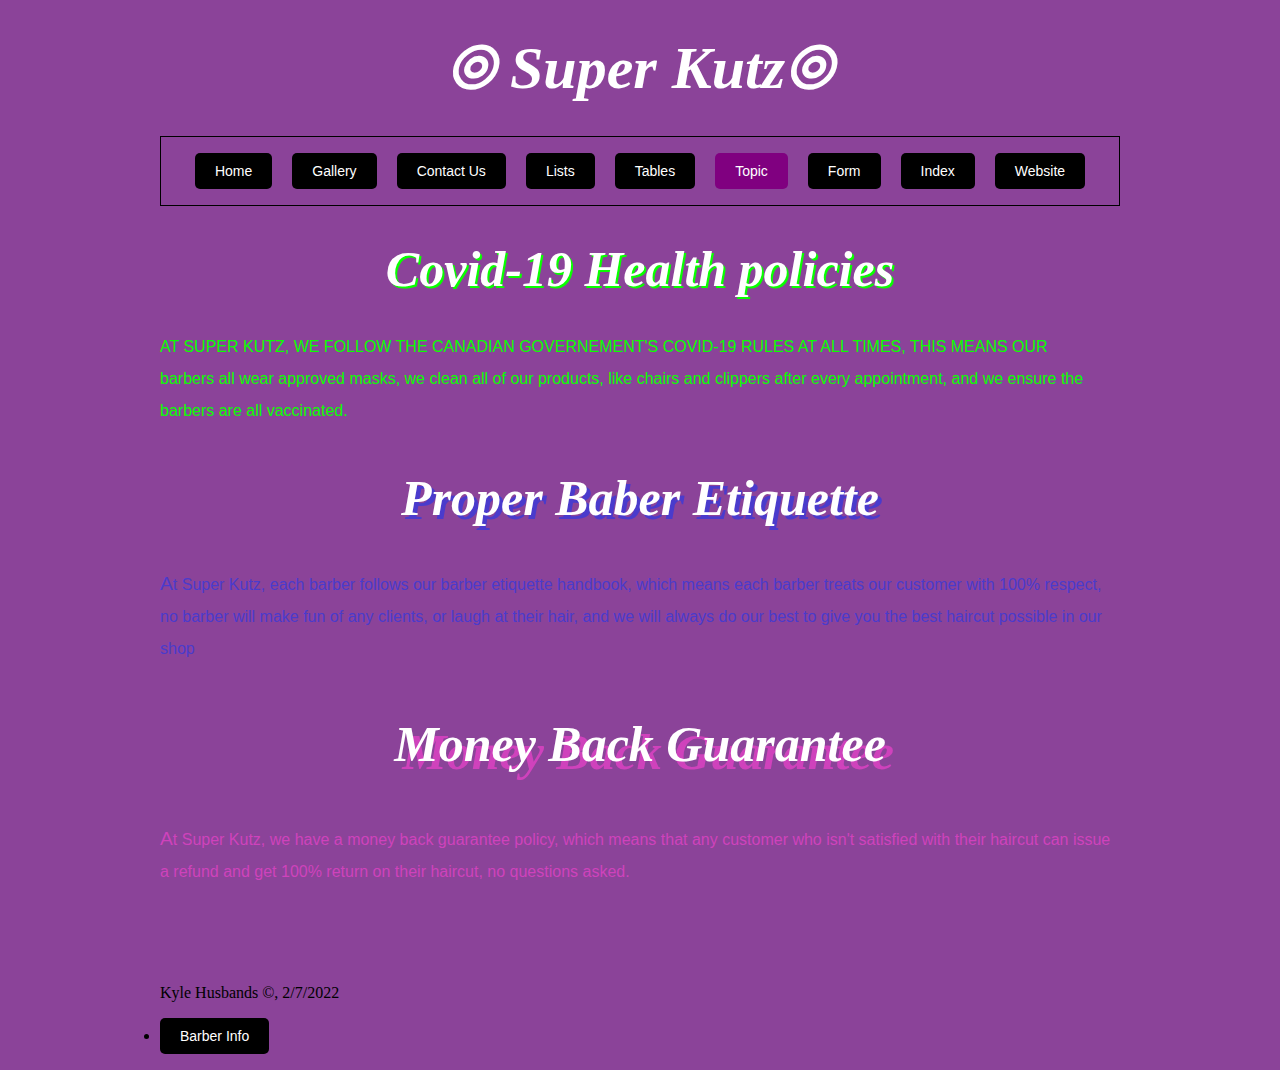
<file: topic.html>
<!DOCTYPE html>
<html>

<head>
   <!--
	Welcome to Super Kutz!, the best barbershop in Montreal.
	Kyle Husbands
	2/7/2022
-->

   <meta charset="utf-8" />
   <title> Tables </title>
   <link href="style/style.css" rel="stylesheet" />
</head>

<body>
   <header>

      <center>
         <h1><cite><big>&olcir;&nbspSuper Kutz&olcir;</cite></big></h1>
      </center>

      <nav class="horizontalNavigation">
         <ul>
            <li><a href="home.html">Home</a></li>
            <li><a href="gallery.html">Gallery</a></li>
            <li><a href="contact.html">Contact Us</a></li>
            <li><a href="lists.html">Lists</a></li>
            <li><a href="tables.html">Tables</a></li>
            <li><a id="currentPage" href="topic.html">Topic</a></li>
            <li><a href="form.html">Form</a></li>
            <li><a href="index.html">Index</a></li> 
            <li><a href="https://www.emporiumbarbershop.com/" target="_blank">Website</a></li>
         </ul>
      </nav>
   </header>

   <div id="topic">
  <h1>Covid-19 Health policies</h1>
  <div id = "p1">
  <p>at Super Kutz, we follow the Canadian governement's Covid-19 rules at all times, 
     this means our barbers all wear approved masks, we clean all of our products, 
     like chairs and clippers after every appointment, and we ensure the barbers are all vaccinated.</p>
   </div>
  <h2>Proper Baber Etiquette</h2>
  <div id = "p2">
  <p>at Super Kutz, each barber follows our barber etiquette handbook,
      which means each barber treats our customer with 100% respect, 
      no barber will make fun of any clients, or laugh at their hair, 
      and we will always do our best to give you the best haircut possible in our shop</p>
   </div>
  <h3>Money Back Guarantee</h3>
  <div id = "p3">
  <p>at Super Kutz, we have a money back guarantee policy, 
     which means that any customer who isn't satisfied with their haircut
      can issue a refund and get 100% return on their haircut, no questions asked.</p>
      <br><br>
   </div>
  </div>
   <footer>
      <p>
         Kyle Husbands&nbsp&copy, 2/7/2022
         <li><a href="https://en.wikipedia.org/wiki/Barber" target="_blank">Barber Info</a></li>
      </p>
   </footer>
</body>

</html>
</file>
<file: style/style2.css>
h1{
    font-size: 50px;
    color: white;
    padding: 40px 10px;
 }


 
 #currentPage{
    
    background-color: purple;
 }
 
 a:link{
    color: white;
    background-color: black;
    display: inline-block;
    padding: 10px 20px;
    text-decoration: none;
    justify-content: center;
    font: 14px Arial, sans-serif;
    border-radius: 5px;
    }
    
    
    a:visited{
    color: white;
    display: inline-block;
    padding: 10px 20px;
    text-decoration: none;
    text-align: center;
    font: 14px Arial, sans-serif;
    border-radius: 5px;
    }
 
 html{
    
    background-color: rgb(139, 67, 153);
    margin-left: auto;
    margin-right: auto;
    max-width: 960px;
    min-width: 640px;
    width: 95%;
 }

 header{
    background-color: rgb(139, 67, 153);

 }
header > nav{
    margin: auto;
    display: flex;
    border: black solid 1px;
    background-color: rbg(242, 242, 242);
    justify-content: center;
 }
 
 ul{
    display: flex;
    flex-wrap: wrap;
    padding: 12px;
    
 }
 
 header ul > li{
 text-decoration: none;
 margin: auto 5px;
 display: flex;
 align-items: center;
 justify-content: center;
 }

#myBody {
    background-color: rgb(139, 67, 153);
    margin-left: auto;
    margin-right: auto;
    max-width: 960px;
    min-width: 640px;
    width: 95%;
 }




.container{
    max-width: 900px;
    margin: 0 auto;
    padding: 0 1.5em;
    margin: 6px;
    padding: 10px 10px;
   border: solid black 2px;
   border-radius: 10px;
   text-align: center;
   background-color: rgb(99, 28, 124);
}


footer{
    padding-top: 20px;
    background-color: rgb(139, 67, 153);
    color: black;

}
</file>
<file: style/style3.css>
h1{
    font-size: 50px;
    color: white;
 
 }

 h5{
   font-size: 50px;
   color: white;

}
 
 body {
 
  
    margin-left: auto;
    margin-right: auto;
    max-width: 960px;
    min-width: 640px;
    width: 95%;
 }
 
 #test {
    left: -150px;
    position: absolute;
    top: 0;
  }
 
 #currentPage{
    
    background-color: purple;
 }
 
 a:link{
    color: white;
    background-color: black;
    display: inline-block;
    padding: 10px 20px;
    text-decoration: none;
    justify-content: center;
    font: 14px Arial, sans-serif;
    border-radius: 5px;
    }
    
    
    a:visited{
    color: white;
    display: inline-block;
    padding: 10px 20px;
    text-decoration: none;
    text-align: center;
    font: 14px Arial, sans-serif;
    border-radius: 5px;
    }
 
 html{
    
    background-color: rgb(139, 67, 153)
 }


 
 header{
    display: felx;
    justify-content: center;
 }



 header > .h{
    margin: auto;
    display: flex;
    border: black solid 1px;
    background-color: rbg(242, 242, 242);
    justify-content: center;
 }
 
 .h ul{
    display: flex;
    flex-wrap: wrap;
    padding: 0 20px;
 }
 
 header .h ul > li{
 text-decoration: none;
 margin: auto 10px;
 display: flex;
 align-items: center;
 justify-content: center;
 }

 

 

 
 a:hover{
    color:purple;
    font-size: 12px;
 
 }

 
    table, th, td{
 
       text-align: center;
       border: 1px solid;
       border-collapse: collapse;
    }
 
    table > tfoot{
 
       border-color: blue;
       border-style: dotted;
       font-size: 18px;
       text-align: center;
       line-height:20px;
       font-style: bold;
       color: rgb(6, 87, 6);
       background-color: rgb(37, 199, 59);
 
 
    }
 
    table > thead{
 
       background-color: rgb(40, 37, 199);
       
    }


 
    tr:hover{
 
       background-color: rgb(37, 175, 199);
       
    }
 
     tr:nth-child(even){
 
       background-color: rgb(37, 199, 59);
    }
 
    table > tfoot{
 
       font-style: oblique;
       
 
    } 
 
    caption{
 
       font-style:italic;
       font-size:x-large;
    }
 
    input[type=text]{
 
       width: 95%;
       padding: 8px;
       box-sizing: border-box;
       border-radius: 4px;
    }
 
    form{
 
       font-size: large;
    }
 
    #uname{
 
       width: 47%
    }
    
    #pword{
 
       width: 47%
    }
 
    #dob{
 
       width: 47%
    }
 
    #courses{
 
       width: 10%
    }
 
    #email{
       width: 30%
    }
 
    #phone{
       width: 30%
    }
 
    #postal{
       width: 47%
    }
 
    #province{
       width: 47%
    }
 
    #comments{
 
       height: 100px;
 
    }
 
    #dob{
 
       padding: 8px;
       box-sizing: border-box;
       border-radius: 4px;
       
    }
 
    textarea{
       width: 915px;
       
 
    }
 
    #stuID{
 
       width: 95%;
       padding: 8px;
       box-sizing: border-box;
       border-radius: 4px;
 
    }


    
    #uname2{
 
      width: 47%
   }
   
   #pword2{

      width: 47%
   }

   #dob2{

      width: 47%
   }

   #courses2{

      width: 10%
   }

   #email2{
      width: 30%
   }

   #phone2{
      width: 30%
   }

   #postal2{
      width: 47%
   }

   #province2{
      width: 47%
   }

   #comments2{

      height: 100px;

   }

   #dob2{

      padding: 8px;
      box-sizing: border-box;
      border-radius: 4px;
      
   }



   #id2{

      width: 95%;
      padding: 8px;
      box-sizing: border-box;
      border-radius: 4px;

   }
 
    #Submit{
 
       cursor: pointer;
       height: 40px;
       width: 70px;
       background-color: #134897;
       color: aliceblue;
       box-sizing: border-box;
    }
 
    #Reset{
 
       cursor: pointer;
       height: 40px;
       width: 70px;
       background-color: #cc3328;
       color: aliceblue;
       box-sizing: border-box;
    }
 
    #favcolor2{
 
       width: 35%;
       padding: 8px;
       box-sizing: border-box;
    }
 
    fieldset{
 
       border-bottom: 0;
       border-left: 0;
       border-right: 0;
    }
 
    #container > h1{
       color: white;
    background-color: rgb(36, 64, 187);
    display: inline-block;
    padding: 10px 20px;
    text-decoration: none;
    justify-content: center;
    font: 14px Arial, sans-serif;
    border-radius: 5px;
    width: 96%;
    }

    #container > h5{
      color: white;
   display: inline-block;
   padding: 10px 20px;
   text-decoration: none;
   justify-content: center;
   font: 14px Arial, sans-serif;
   border-radius: 5px;
   width: 96%;
   }
 
 
 #topic > h1{
    font-size: 50px;
    color: white;
    text-align:center;
    font-style: italic;
    text-shadow: 2px 2px #09ff00;
 
 }

 #topic > h5{
   font-size: 50px;
   color: white;
   text-align:center;
   font-style: italic;
   text-shadow: 2px 2px #09ff00;

}
 #topic > h2{
    font-size: 50px;
    color: white;
    text-align:center;
    font-style: italic;
    text-shadow: 4px 4px #4a3bcc;
 
 }
 #topic > h3{
    font-size: 50px;
    color: white;
    text-align:center;
    font-style: italic;
    text-shadow: 8px 8px #cf42bc;
 
 }
 
 #topic > #p1,#p2,#p3{
 
    line-height: 200%
 }
 
 #topic >#p1 p:first-of-type::first-line{
    text-transform: uppercase;
 }
 
 
 
 #topic >#p1 p::selection,#p2 p::selection,#p3 p::selection{
 
    background-color: #ca1922;
 
 }
 
 
 
 #topic >#p1{
 
    font-family: 'Segoe UI', Tahoma, Geneva, Verdana, sans-serif;
    color: #09ff00;
 }
 
 #topic >#p2{
 
    font-family: 'Franklin Gothic Medium', 'Arial Narrow', Arial, sans-serif;
    color: #4a3bcc;
 }
 
 #topic >#p3{
 
    font-family: Verdana, Geneva, Tahoma, sans-serif;
    color: #cf42bc;
 }
 
 #topic >#p2 p:first-of-type:first-letter,#p3 p:first-of-type::first-letter{
 
    text-transform: uppercase;
    font-size: larger;
 }

 #pwordcheck{

position: absolute;
 }

 #unamecheck{
position: absolute;
 }


#dobcheck{

position: absolute;
}



#gendercheck2{

   position: absolute;
   } 

   #emailcheck{

      position: absolute;
      }
      
       #phonecheck{
      
      position: absolute;
      }

      #provincecheck{

         position: absolute;
         }
         
          #postalcheck{
         
         position: absolute;
         }
</file>
<file: style/style.css>
h1{
    font-size: 50px;
    color: white;
 
 }
 
 body {
 
  
    margin-left: auto;
    margin-right: auto;
    max-width: 960px;
    min-width: 640px;
    width: 95%;
 }
 
 #test {
    left: -150px;
    position: absolute;
    top: 0;
  }
 
 #currentPage{
    
    background-color: purple;
 }
 
 a:link{
    color: white;
    background-color: black;
    display: inline-block;
    padding: 10px 20px;
    text-decoration: none;
    justify-content: center;
    font: 14px Arial, sans-serif;
    border-radius: 5px;
    }
    
    
    a:visited{
    color: white;
    display: inline-block;
    padding: 10px 20px;
    text-decoration: none;
    text-align: center;
    font: 14px Arial, sans-serif;
    border-radius: 5px;
    }
 
 html{
    
    background-color: rgb(139, 67, 153)
 }
 
 header{
    display: felx;
    justify-content: center;
 }
 
 header > nav{
    margin: auto;
    display: flex;
    border: black solid 1px;
    background-color: rbg(242, 242, 242);
    justify-content: center;
 }
 
 ul{
    display: flex;
    flex-wrap: wrap;
    padding: 0 20px;
 }
 
 header ul > li{
 text-decoration: none;
 margin: auto 10px;
 display: flex;
 align-items: center;
 justify-content: center;
 }
 
 .myImg1{
    display: block;
    margin: 0 5%;
 }
 
 .myImg2{
    display: flex;
    margin: 0 0 20px 0;
 }
 
 .myImg3{
    display: flex;
 }
 
 figure{
    display: block;
    margin: auto;
    padding: 10px 10px;
    border: solid black 2px;
    border-radius: 10px;
    text-align: center;
    background-color: rgb(255, 255, 255)
 }
 
 a:hover{
    color:purple;
    font-size: 12px;
 
 }
 
 article ol > li:hover{
    color:rgb(37, 10, 136);
    font-size: 20px;
 
 }
 
 ol{
    border: solid black 2px;
    border-style: dashed;
    list-style-type: upper-roman;
    margin:  10px 0 10px 0;
    
 }
 
 article ul > li{
    
    border-style: double;
    font-size: 18px;
    padding: 20px;
    line-height:50px;
    
 }
 
    article ul{
       border-style: dotted;
 
    }
 
    body ul li img{
       display:none;
    }
 
    body ul li.Braids:hover img{
    display:block;
 
    }
 
    body ul li.Twists:hover img{
       display:block;
    
       }
 
    body ul li.TaperFade:hover img{
       display:block;
       
       }
 
    body ul li.HighTop:hover img{
       display:block;
          
       }
 
    body ul li.Waves:hover img{
       display:block;
             
       }
 
    body ul li.dreads:hover img{
       display:block;
                
       }
 
    body ul li.Afro:hover img{
       display:block;
                   
       }
 
 
    table, th, td{
 
       text-align: center;
       border: 1px solid;
       border-collapse: collapse;
    }
 
    table > tfoot{
 
       border-color: blue;
       border-style: dotted;
       font-size: 18px;
       text-align: center;
       line-height:20px;
       font-style: bold;
       color: rgb(6, 87, 6);
       background-color: rgb(37, 199, 59);
 
 
    }
 
    table > thead{
 
       background-color: rgb(40, 37, 199);
       
    }
 
    tr:hover{
 
       background-color: rgb(37, 175, 199);
       
    }
 
     tr:nth-child(even){
 
       background-color: rgb(37, 199, 59);
    }
 
    table > tfoot{
 
       font-style: oblique;
       
 
    } 
 
    caption{
 
       font-style:italic;
       font-size:x-large;
    }
 
    input[type=text]{
 
       width: 95%;
       padding: 8px;
       box-sizing: border-box;
       border-radius: 4px;
    }
 
    form{
 
       font-size: large;
    }
 
    #uname{
 
       width: 47%
    }
    
    #pword{
 
       width: 47%
    }
 
    #dob{
 
       width: 47%
    }
 
    #courses{
 
       width: 10%
    }
 
    #email{
       width: 30%
    }
 
    #phone{
       width: 30%
    }
 
    #postal{
       width: 47%
    }
 
    #province{
       width: 47%
    }
 
    #comments{
 
       height: 100px;
 
    }
 
    #dob{
 
       padding: 8px;
       box-sizing: border-box;
       border-radius: 4px;
       
    }
 
    textarea{
       width: 915px;
       
 
    }
 
    #stuID{
 
       width: 95%;
       padding: 8px;
       box-sizing: border-box;
       border-radius: 4px;
 
    }


    
    #uname2{
 
      width: 47%
   }
   
   #pword2{

      width: 47%
   }

   #dob2{

      width: 47%
   }

   #courses2{

      width: 10%
   }

   #email2{
      width: 30%
   }

   #phone2{
      width: 30%
   }

   #postal2{
      width: 47%
   }

   #province2{
      width: 47%
   }

   #comments2{

      height: 100px;

   }

   #dob2{

      padding: 8px;
      box-sizing: border-box;
      border-radius: 4px;
      
   }



   #id2{

      width: 95%;
      padding: 8px;
      box-sizing: border-box;
      border-radius: 4px;

   }
 
    #Submit{
 
       cursor: pointer;
       height: 40px;
       width: 70px;
       background-color: #134897;
       color: aliceblue;
       box-sizing: border-box;
    }
 
    #Reset{
 
       cursor: pointer;
       height: 40px;
       width: 70px;
       background-color: #cc3328;
       color: aliceblue;
       box-sizing: border-box;
    }
 
    #favcolor2{
 
       width: 35%;
       padding: 8px;
       box-sizing: border-box;
    }
 
    fieldset{
 
       border-bottom: 0;
       border-left: 0;
       border-right: 0;
    }
 
    #container > h1{
       color: white;
    background-color: rgb(36, 64, 187);
    display: inline-block;
    padding: 10px 20px;
    text-decoration: none;
    justify-content: center;
    font: 14px Arial, sans-serif;
    border-radius: 5px;
    width: 96%;
    }

    #container > h1{
      color: white;
   background-color: rgb(36, 64, 187);
   display: inline-block;
   padding: 10px 20px;
   text-decoration: none;
   justify-content: center;
   font: 14px Arial, sans-serif;
   border-radius: 5px;
   width: 96%;
   }
 
 
 #topic > h1{
    font-size: 50px;
    color: white;
    text-align:center;
    font-style: italic;
    text-shadow: 2px 2px #09ff00;
 
 }
 #topic > h2{
    font-size: 50px;
    color: white;
    text-align:center;
    font-style: italic;
    text-shadow: 4px 4px #4a3bcc;
 
 }
 #topic > h3{
    font-size: 50px;
    color: white;
    text-align:center;
    font-style: italic;
    text-shadow: 8px 8px #cf42bc;
 
 }
 
 #topic > #p1,#p2,#p3{
 
    line-height: 200%
 }
 
 #topic >#p1 p:first-of-type::first-line{
    text-transform: uppercase;
 }
 
 
 
 #topic >#p1 p::selection,#p2 p::selection,#p3 p::selection{
 
    background-color: #ca1922;
 
 }
 
 
 
 #topic >#p1{
 
    font-family: 'Segoe UI', Tahoma, Geneva, Verdana, sans-serif;
    color: #09ff00;
 }
 
 #topic >#p2{
 
    font-family: 'Franklin Gothic Medium', 'Arial Narrow', Arial, sans-serif;
    color: #4a3bcc;
 }
 
 #topic >#p3{
 
    font-family: Verdana, Geneva, Tahoma, sans-serif;
    color: #cf42bc;
 }
 
 #topic >#p2 p:first-of-type:first-letter,#p3 p:first-of-type::first-letter{
 
    text-transform: uppercase;
    font-size: larger;
 }

 #pwordcheck{

position: absolute;
 }

 #unamecheck{
position: absolute;
 }


#dobcheck{

position: absolute;
}



#gendercheck2{

   position: absolute;
   } 

   #emailcheck{

      position: absolute;
      }
      
       #phonecheck{
      
      position: absolute;
      }

      #provincecheck{

         position: absolute;
         }
         
          #postalcheck{
         
         position: absolute;
         }
</file>
